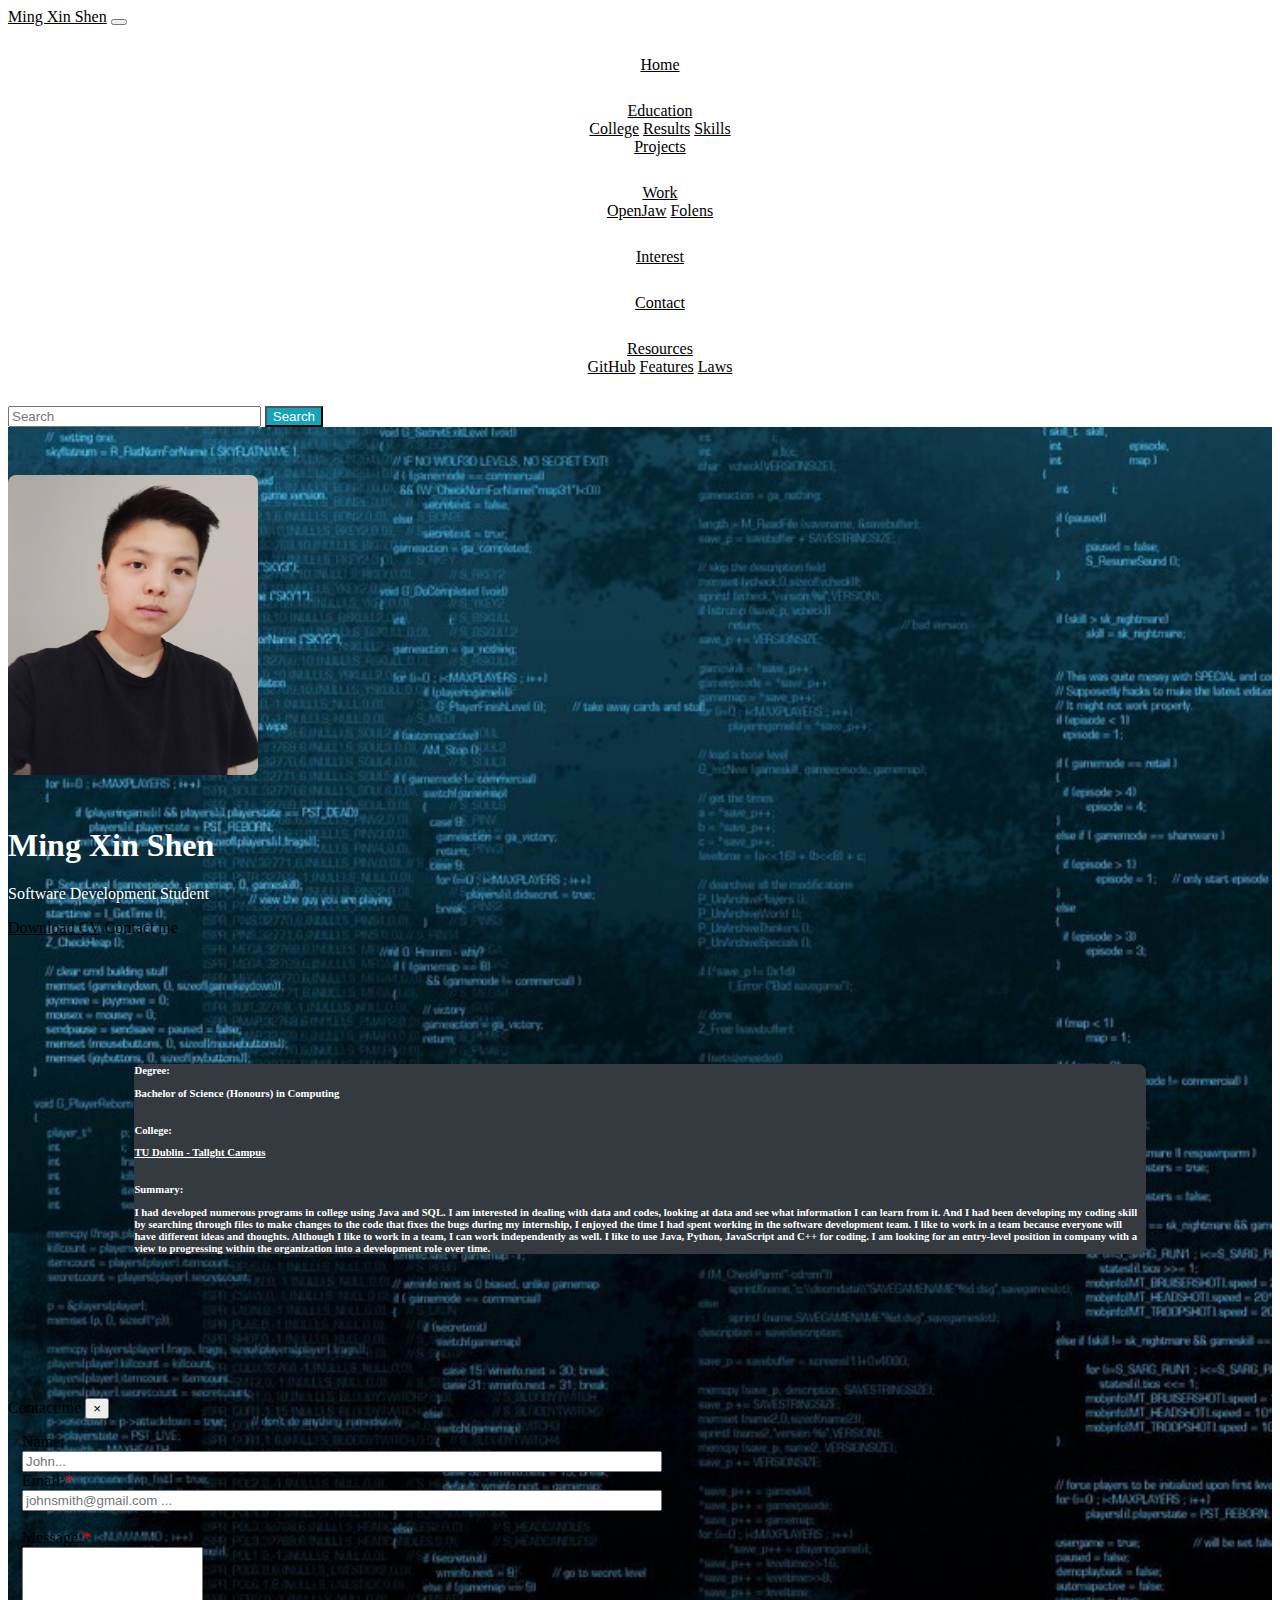
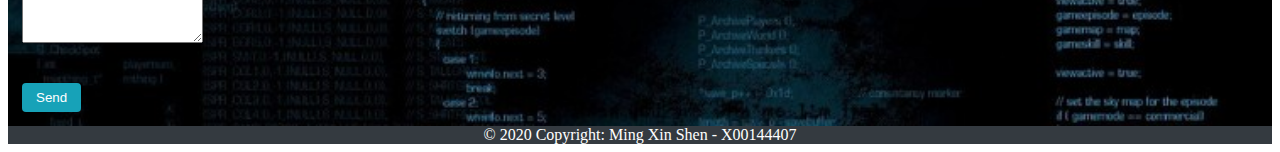
<file: index.html>
<!doctype html>
<html lang="en">

<head>
    <!-- Required META tags -->
    <meta charset="utf-8">
    <meta name="viewport" content="width=device-width, initial-scale=1, shrink-to-fit=no">

    <!-- Import Bootstrap CSS & Custom CSS -->
    <link rel="stylesheet" href="https://cdn.jsdelivr.net/npm/bootstrap@4.5.3/dist/css/bootstrap.min.css" integrity="sha384-TX8t27EcRE3e/ihU7zmQxVncDAy5uIKz4rEkgIXeMed4M0jlfIDPvg6uqKI2xXr2" crossorigin="anonymous">
    <link rel="stylesheet" href="styles.css">

    <title>Ming Xin Shen</title>
</head>

<body>
    <!-- Nav bar -->
    <nav class="navbar navbar-expand-lg navbar-dark bg-dark">
        <a class="navbar-brand" href="index.html">Ming Xin Shen</a>
        <button class="navbar-toggler" type="button" data-toggle="collapse">
            <span class="navbar-toggler-icon"></span>
        </button>

        <div class="collapse navbar-collapse">
            <ul class="navbar-nav mr-auto">
                <li class="nav-item">
                    <a class="nav-link" href="index.html">Home</a>
                </li>

                <li class="nav-item dropdown">
                    <a class="nav-link dropdown-toggle" href="#" id="navbarDropdown" role="button" data-toggle="dropdown">
                        Education
                    </a>
                    <div class="dropdown-menu">
                        <a class="dropdown-item js-scroll-trigger" href="Education.html#college">College</a>
                        <a class="dropdown-item js-scroll-trigger" href="Education.html#result">Results</a>
                        <a class="dropdown-item js-scroll-trigger" href="Education.html#skills">Skills</a>
                        <div class="dropdown-divider"></div>
                        <a class="dropdown-item js-scroll-trigger" href="Education.html#project">Projects</a>
                    </div>
                </li>

                <li class="nav-item dropdown">
                    <a class="nav-link dropdown-toggle" href="#" id="navbarDropdown" role="button" data-toggle="dropdown">
                        Work
                    </a>
                    <div class="dropdown-menu">
                        <a class="dropdown-item js-scroll-trigger" href="Work.html#openjaw">OpenJaw</a>
                        <a class="dropdown-item js-scroll-trigger" href="Work.html#folens">Folens</a>
                    </div>
                </li>

                <li class="nav-item">
                    <a class="nav-link" href="Hobbies.html">Interest</a>
                </li>

                <li class="nav-item">
                    <a class="nav-link" href="Contact.html">Contact</a>
                </li>

                <li class="nav-item dropdown">
                    <a class="nav-link dropdown-toggle" href="#" id="navbarDropdown" role="button" data-toggle="dropdown">
                        Resources
                    </a>
                    <div class="dropdown-menu">
                        <a class="dropdown-item js-scroll-trigger" href="Resources.html#GitHub">GitHub</a>
                        <a class="dropdown-item js-scroll-trigger" href="Resources.html#Features">Features</a>
                        <a class="dropdown-item js-scroll-trigger" href="Resources.html#Laws">Laws</a>
                    </div>
                </li>

            </ul>

            <input class="form-control mr-3" type="search" placeholder="Search" aria-label="Search" style="width: 20%;">
            <button class="btn my-3" type="submit" style="background-color: #17a2b8;color: white;">Search</button>
        </div>
    </nav>

    <div class="container-fluid">

        <div id="intro" class="text-center">
            <img id="ProfileImage" src="Images/MingXinShen.jpg" class="rounded mt-5" width="250" height="300">
            <h1 class="mt-5">Ming Xin Shen</h1>
            <p class="mt-3">Software Development Student
            </p>
            <a href="Resources/MingXinShen.pdf" class="btn btn-info mt-3" role="button" target="_blank">Download CV</a>
            <a class="btn btn-info mt-3 ml-3" role="button" data-toggle="modal" data-target="#contactModel">Contact me</a>

        </div>
        <div class="container">
            <div id="introDetails">
                <h6 class="pt-3 pl-3">Degree:</h7>
                    <p class="rounded p-3">Bachelor of Science (Honours) in Computing</p>

                    <h6 class="pt-3 pl-3">College:</h7>
                        <p class="rounded p-3"><a href="https://www.it-tallaght.ie/" style="color:white" target="_blank">TU
                                Dublin - Tallght Campus</a></p>

                        <h6 class="pt-3 pl-3">Summary:</h7>
                            <p id="summary" class="rounded p-3">I had developed numerous programs in college using Java and SQL. I am interested in dealing with data and codes, looking at data and see what information I can learn from it. And I had been developing my coding skill by searching
                                through files to make changes to the code that fixes the bugs during my internship, I enjoyed the time I had spent working in the software development team. I like to work in a team because everyone will have different
                                ideas and thoughts. Although I like to work in a team, I can work independently as well. I like to use Java, Python, JavaScript and C++ for coding. I am looking for an entry-level position in company with a view to progressing
                                within the organization into a development role over time.</p>
            </div>
            <br />
        </div>



        <div class="modal fade" id="contactModel">
            <div class="modal-dialog" role="document">
                <div class="modal-content">
                    <div class="modal-header">
                        Contact me
                        <button type="button" class="close" data-dismiss="modal" aria-label="Close">
                            <span aria-hidden="true">&times;</span>
                    </div>
                    <div class="modal-body">
                        <div id="emailformModel">
                            <form>
                                <label for="name">Name:</label><br>
                                <input type="text" class="form-control" id="name" name="name" placeholder="John..."><br>
                                <label for="email">Email:<span class="required" style="color:red;">*</span></label><br>
                                <!--input type="text" id="lname" name="lname" placeholder="John@gmail.com ..."-->
                                <input type="email" class="form-control" id="email" name="email"
                                    placeholder="johnsmith@gmail.com ..."><br><br>
                                <label for="message">Message:<span class="required"
                                        style="color:red;">*</span></label><br>
                                <textarea id="emailtext" class="form-control" rows="6" placeholder="Hi Ming, ....">

                            </textarea><br><br><br>
                                <button id="sendbtn" onclick="displayEmailSend()">Send</button>
                        </form>
                    </div>
                </div>
            </div>
        </div>
    </div>
    </div>

    <!-- Import jQuery and Bootstrap Bundle (which Popper are included) -->
    <script src="https://code.jquery.com/jquery-3.5.1.slim.min.js" integrity="sha384-DfXdz2htPH0lsSSs5nCTpuj/zy4C+OGpamoFVy38MVBnE+IbbVYUew+OrCXaRkfj" crossorigin="anonymous"></script>
    <script src="https://cdn.jsdelivr.net/npm/bootstrap@4.5.3/dist/js/bootstrap.bundle.min.js" integrity="sha384-ho+j7jyWK8fNQe+A12Hb8AhRq26LrZ/JpcUGGOn+Y7RsweNrtN/tE3MoK7ZeZDyx" crossorigin="anonymous"></script>

    <footer class="page-footer font-small fixed-bottom">

        <!-- Copyright -->
        <div class="footer-copyright text-center py-3">© 2020 Copyright: Ming Xin Shen - X00144407
        </div>
        <!-- Copyright -->

    </footer>

    <script>
        function displayEmailSend() {
            var send = document.getElementsByTagName("form");
            alert("Message is send! Ming will reply back as soon as possible.");
        }
    </script>

</body>

</html>
</file>
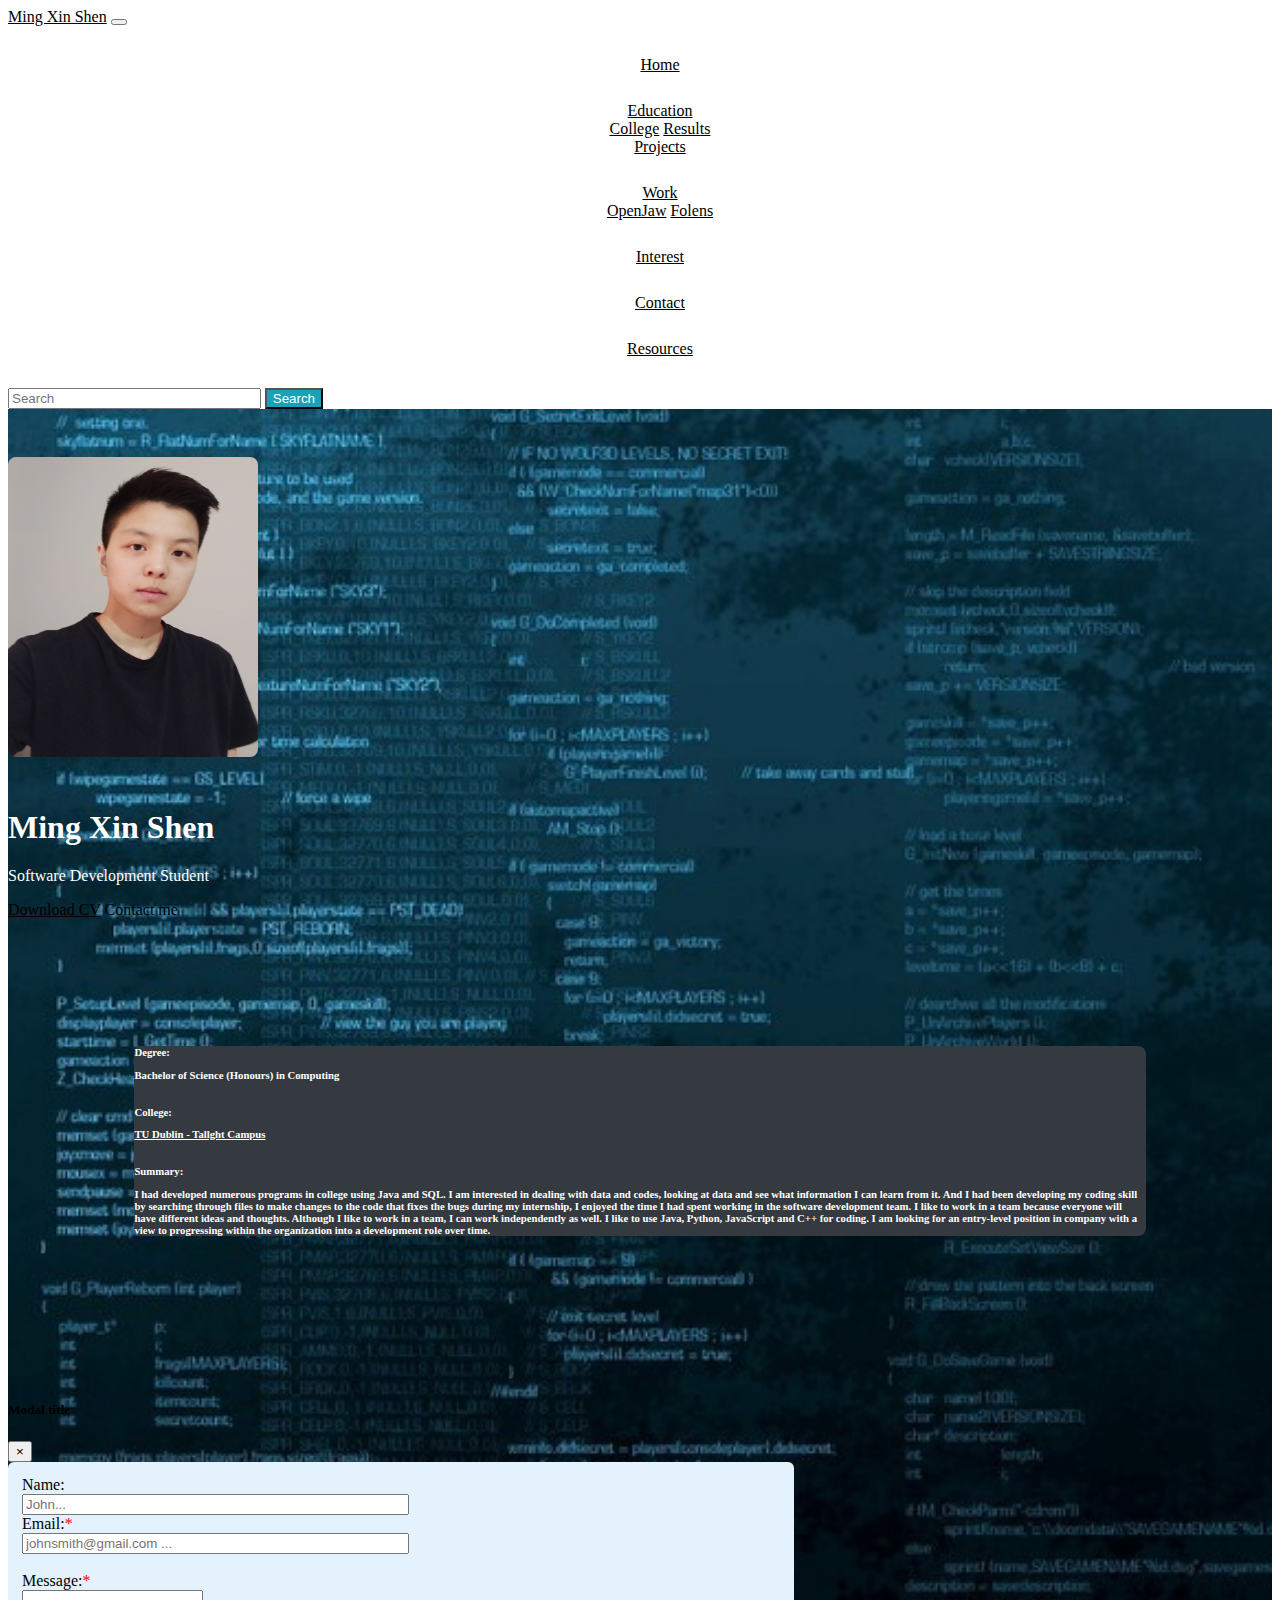
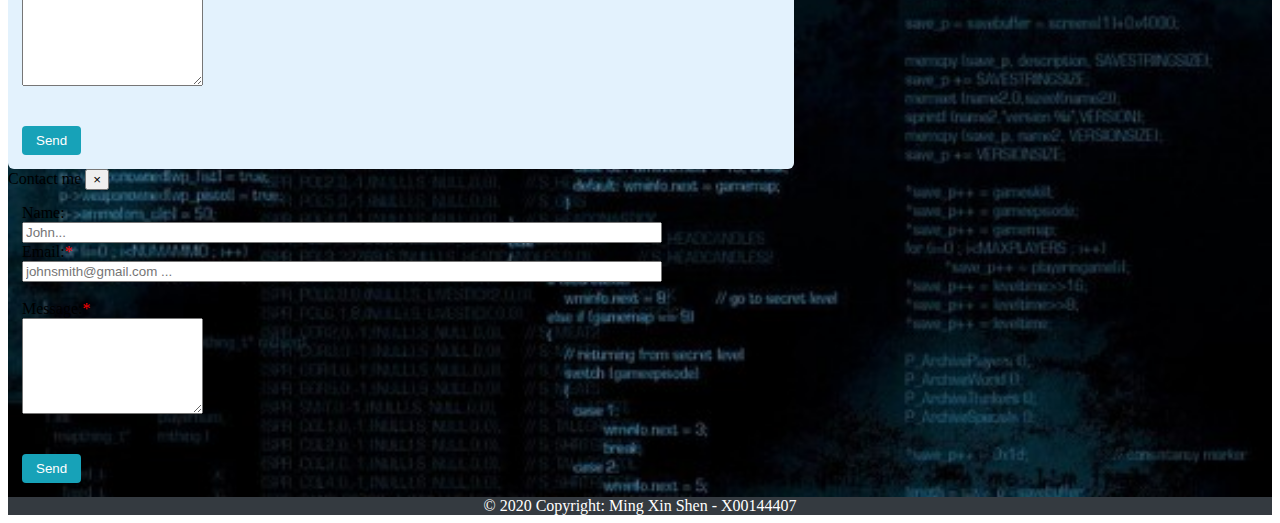
<file: Index.html>
<!doctype html>
<html lang="en">

<head>
    <!-- Required META tags -->
    <meta charset="utf-8">
    <meta name="viewport" content="width=device-width, initial-scale=1, shrink-to-fit=no">

    <!-- Import Bootstrap CSS & Custom CSS -->
    <link rel="stylesheet" href="https://cdn.jsdelivr.net/npm/bootstrap@4.5.3/dist/css/bootstrap.min.css" integrity="sha384-TX8t27EcRE3e/ihU7zmQxVncDAy5uIKz4rEkgIXeMed4M0jlfIDPvg6uqKI2xXr2" crossorigin="anonymous">
    <link rel="stylesheet" href="styles.css">

    <title>Ming Xin Shen</title>
</head>

<body>
    <!-- Nav bar -->
    <nav class="navbar navbar-expand-lg navbar-dark bg-dark">
        <a class="navbar-brand" href="Index.html">Ming Xin Shen</a>
        <button class="navbar-toggler" type="button" data-toggle="collapse">
            <span class="navbar-toggler-icon"></span>
        </button>

        <div class="collapse navbar-collapse">
            <ul class="navbar-nav mr-auto">
                <li class="nav-item">
                    <a class="nav-link" href="Index.html">Home</a>
                </li>

                <li class="nav-item dropdown">
                    <a class="nav-link dropdown-toggle" href="#" id="navbarDropdown" role="button" data-toggle="dropdown">
                        Education
                    </a>
                    <div class="dropdown-menu">
                        <a class="dropdown-item js-scroll-trigger" href="Education.html#college">College</a>
                        <a class="dropdown-item js-scroll-trigger" href="Education.html#result">Results</a>
                        <div class="dropdown-divider"></div>
                        <a class="dropdown-item js-scroll-trigger" href="Education.html#project">Projects</a>
                    </div>
                </li>

                <li class="nav-item dropdown">
                    <a class="nav-link dropdown-toggle" href="#" id="navbarDropdown" role="button" data-toggle="dropdown">
                        Work
                    </a>
                    <div class="dropdown-menu">
                        <a class="dropdown-item js-scroll-trigger" href="Work.html#openjaw">OpenJaw</a>
                        <a class="dropdown-item js-scroll-trigger" href="Work.html#folens">Folens</a>
                    </div>
                </li>

                <li class="nav-item">
                    <a class="nav-link" href="Hobbies.html">Interest</a>
                </li>

                <li class="nav-item">
                    <a class="nav-link" href="Contact.html">Contact</a>
                </li>

                <li class="nav-item">
                    <a class="nav-link" href="Resources.html">Resources</a>
                </li>

            </ul>

            <input class="form-control mr-3" type="search" placeholder="Search" aria-label="Search" style="width: 20%;">
            <button class="btn my-3" type="submit" style="background-color: #17a2b8;color: white;">Search</button>
        </div>
    </nav>

    <div class="container-fluid">

        <div id="intro" class="text-center">
            <img id="ProfileImage" src="Images/MingXinShen.jpg" class="rounded mt-5" width="250" height="300">
            <h1 class="mt-5">Ming Xin Shen</h1>
            <p class="mt-3">Software Development Student
            </p>
            <a href="Resources/MingXinShen.pdf" class="btn btn-info mt-3" role="button" target="_blank">Download CV</a>
            <a class="btn btn-info mt-3 ml-3" role="button" data-toggle="modal" data-target="#contactModel">Contact me</a>
        </div>

        <div id="introDetails">
            <h6 class="pt-3 pl-3">Degree:</h7>
                <p class="rounded p-3">Bachelor of Science (Honours) in Computing</p>

                <h6 class="pt-3 pl-3">College:</h7>
                    <p class="rounded p-3"><a href="https://www.it-tallaght.ie/" style="color:white" target="_blank">TU
                            Dublin - Tallght Campus</a></p>

                    <h6 class="pt-3 pl-3">Summary:</h7>
                        <p id="summary" class="rounded p-3">I had developed numerous programs in college using Java and SQL. I am interested in dealing with data and codes, looking at data and see what information I can learn from it. And I had been developing my coding skill by searching
                            through files to make changes to the code that fixes the bugs during my internship, I enjoyed the time I had spent working in the software development team. I like to work in a team because everyone will have different ideas
                            and thoughts. Although I like to work in a team, I can work independently as well. I like to use Java, Python, JavaScript and C++ for coding. I am looking for an entry-level position in company with a view to progressing within
                            the organization into a development role over time.</p>
        </div>
        <br />

        <div class="modal" tabindex="-1" role="dialog">
            <div class="modal-dialog" role="document">
                <div class="modal-content">
                    <div class="modal-header">
                        <h5 class="modal-title">Modal title</h5>
                        <button type="button" class="close" data-dismiss="modal" aria-label="Close">
                            <span aria-hidden="true">&times;</span>
                        </button>
                    </div>
                    <div class="modal-body">
                        <div id="emailform">
                            <form>
                                <label for="name">Name:</label><br>
                                <input type="text" class="form-control" id="name" name="name" placeholder="John..."><br>
                                <label for="email">Email:<span class="required" style="color:red;">*</span></label><br>
                                <!--input type="text" id="lname" name="lname" placeholder="John@gmail.com ..."-->
                                <input type="email" class="form-control" id="email" name="email" placeholder="johnsmith@gmail.com ..."><br><br>
                                <label for="message">Message:<span class="required"
                                        style="color:red;">*</span></label><br>
                                <textarea id="emailtext" class="form-control" rows="6" placeholder="Hi Ming, ....">

                        </textarea><br><br><br>
                                <button id="sendbtn" onclick="displayEmailSend()">Send</button>
                            </form>
                        </div>
                    </div>
                </div>
            </div>
        </div>

        <div class="modal fade" id="contactModel">
            <div class="modal-dialog" role="document">
                <div class="modal-content">
                    <div class="modal-header">
                        Contact me
                        <button type="button" class="close" data-dismiss="modal" aria-label="Close">
                            <span aria-hidden="true">&times;</span>
                    </div>
                    <div class="modal-body">
                        <div id="emailformModel">
                            <form>
                                <label for="name">Name:</label><br>
                                <input type="text" class="form-control" id="name" name="name" placeholder="John..."><br>
                                <label for="email">Email:<span class="required" style="color:red;">*</span></label><br>
                                <!--input type="text" id="lname" name="lname" placeholder="John@gmail.com ..."-->
                                <input type="email" class="form-control" id="email" name="email"
                                    placeholder="johnsmith@gmail.com ..."><br><br>
                                <label for="message">Message:<span class="required"
                                        style="color:red;">*</span></label><br>
                                <textarea id="emailtext" class="form-control" rows="6" placeholder="Hi Ming, ....">

                            </textarea><br><br><br>
                                <button id="sendbtn" onclick="displayEmailSend()">Send</button>
                        </form>
                    </div>
                </div>
            </div>
        </div>
    </div>
    </div>

    <!-- Import jQuery and Bootstrap Bundle (which Popper are included) -->
    <script src="https://code.jquery.com/jquery-3.5.1.slim.min.js" integrity="sha384-DfXdz2htPH0lsSSs5nCTpuj/zy4C+OGpamoFVy38MVBnE+IbbVYUew+OrCXaRkfj" crossorigin="anonymous"></script>
    <script src="https://cdn.jsdelivr.net/npm/bootstrap@4.5.3/dist/js/bootstrap.bundle.min.js" integrity="sha384-ho+j7jyWK8fNQe+A12Hb8AhRq26LrZ/JpcUGGOn+Y7RsweNrtN/tE3MoK7ZeZDyx" crossorigin="anonymous"></script>

    <footer class="page-footer font-small fixed-bottom">

        <!-- Copyright -->
        <div class="footer-copyright text-center py-3">© 2020 Copyright: Ming Xin Shen - X00144407
        </div>
        <!-- Copyright -->

    </footer>

    <script>
        function displayEmailSend() {
            var send = document.getElementsByTagName("form");
            alert("Email send!");
        }
    </script>

</body>

</html>
</file>
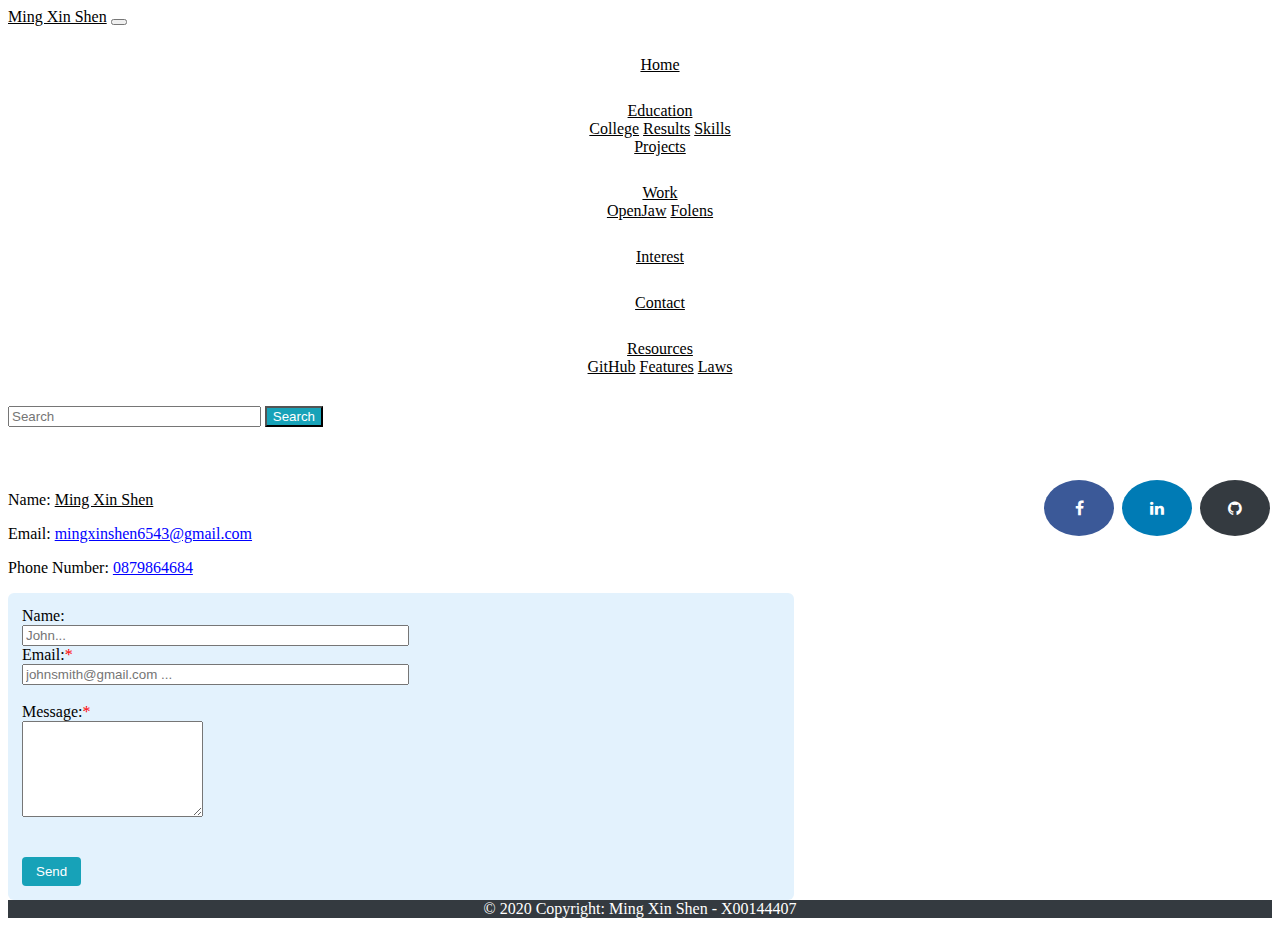
<file: Contact.html>
<!doctype html>
<html lang="en">

<head>
    <!-- Required META tags -->
    <meta charset="utf-8">
    <meta name="viewport" content="width=device-width, initial-scale=1, shrink-to-fit=no">

    <!-- Import Bootstrap CSS & Custom CSS -->
    <link rel="stylesheet" href="https://cdn.jsdelivr.net/npm/bootstrap@4.5.3/dist/css/bootstrap.min.css" integrity="sha384-TX8t27EcRE3e/ihU7zmQxVncDAy5uIKz4rEkgIXeMed4M0jlfIDPvg6uqKI2xXr2" crossorigin="anonymous">
    <link rel="stylesheet" href="styles.css">
    <link rel="stylesheet" href="https://cdnjs.cloudflare.com/ajax/libs/font-awesome/4.7.0/css/font-awesome.min.css">

    <title>Ming Xin Shen</title>

</head>

<body>
    <!-- Nav bar -->
    <nav class="navbar navbar-expand-lg navbar-dark bg-dark">
        <a class="navbar-brand" href="index.html">Ming Xin Shen</a>
        <button class="navbar-toggler" type="button" data-toggle="collapse">
            <span class="navbar-toggler-icon"></span>
        </button>

        <div class="collapse navbar-collapse">
            <ul class="navbar-nav mr-auto">
                <li class="nav-item">
                    <a class="nav-link" href="index.html">Home</a>
                </li>

                <li class="nav-item dropdown">
                    <a class="nav-link dropdown-toggle" href="#" id="navbarDropdown" role="button" data-toggle="dropdown">
                        Education
                    </a>
                    <div class="dropdown-menu">
                        <a class="dropdown-item js-scroll-trigger" href="Education.html#college">College</a>
                        <a class="dropdown-item js-scroll-trigger" href="Education.html#result">Results</a>
                        <a class="dropdown-item js-scroll-trigger" href="Education.html#skills">Skills</a>
                        <div class="dropdown-divider"></div>
                        <a class="dropdown-item js-scroll-trigger" href="Education.html#project">Projects</a>
                    </div>
                </li>

                <li class="nav-item dropdown">
                    <a class="nav-link dropdown-toggle" href="#" id="navbarDropdown" role="button" data-toggle="dropdown">
                        Work
                    </a>
                    <div class="dropdown-menu">
                        <a class="dropdown-item js-scroll-trigger" href="Work.html#openjaw">OpenJaw</a>
                        <a class="dropdown-item js-scroll-trigger" href="Work.html#folens">Folens</a>
                    </div>
                </li>

                <li class="nav-item">
                    <a class="nav-link" href="Hobbies.html">Interest</a>
                </li>

                <li class="nav-item">
                    <a class="nav-link" href="Contact.html">Contact</a>
                </li>

                <li class="nav-item dropdown">
                    <a class="nav-link dropdown-toggle" href="#" id="navbarDropdown" role="button" data-toggle="dropdown">
                        Resources
                    </a>
                    <div class="dropdown-menu">
                        <a class="dropdown-item js-scroll-trigger" href="Resources.html#GitHub">GitHub</a>
                        <a class="dropdown-item js-scroll-trigger" href="Resources.html#Features">Features</a>
                        <a class="dropdown-item js-scroll-trigger" href="Resources.html#Laws">Laws</a>
                    </div>
                </li>

            </ul>

            <input class="form-control mr-3" type="search" placeholder="Search" aria-label="Search" style="width: 20%;">
            <button class="btn my-3" type="submit" style="background-color: #17a2b8;color: white;">Search</button>
        </div>
    </nav>

    <div class="container">

        <div id="contactDetails" class="mt-5">
            <p>
                <label class="mr-3">Name: </label><a href="mailto:mingxinshen6543@gmail.com">Ming Xin Shen</a>
            </p>
            <p>
                <label class="mr-3">Email: </label><a href="mailto:mingxinshen6543@gmail.com" style="color: blue">mingxinshen6543@gmail.com</a>
            </p>
            <p>
                <label class="mr-3">Phone Number: </label><a href="tel:+353-87-986-4684" style="color: blue">0879864684</a>
            </p>
        </div>

        <div id="socialMedia" class="mt-5">
            <a href="https://www.facebook.com/" class="fa fa-facebook p-3" target="_blank "></a>
            <a href="https://www.linkedin.com/in/mingxinshen/" class="fa fa-linkedin p-3" target="_blank "></a>
            <a href="https://github.com/mingxshen" class="fa fa-github p-3" target="_blank "></a>
        </div>

        <div id="emailform" class="mb-5">
            <form>
                <label for="name">Name:</label><br>
                <input type="text" class="form-control" id="name" name="name" placeholder="John..."><br>
                <label for="email">Email:<span class="required" style="color:red;">*</span></label><br>
                <!--input type="text" id="lname" name="lname" placeholder="John@gmail.com ..."-->
                <input type="email" class="form-control" id="email" name="email" placeholder="johnsmith@gmail.com ..."><br><br>
                <label for="message">Message:<span class="required" style="color:red;">*</span></label><br>
                <textarea id="emailtext" class="form-control" rows="6" placeholder="Hi Ming, ....">

            </textarea><br><br><br>
                <button id="sendbtn" onclick="displayEmailSend()">Send</button>
            </form>
        </div>

    </div>




    <footer class="page-footer font-small fixed-bottom">

        <!-- Copyright -->
        <div class="footer-copyright text-center py-3">© 2020 Copyright: Ming Xin Shen - X00144407
        </div>
        <!-- Copyright -->

    </footer>


    <script>
        function displayEmailSend() {
            var send = document.getElementsByTagName("form");
            alert("Message is send! Ming will reply back as soon as possible.");
        }
    </script>

    <!--Import jQuery and Bootstrap Bundle (which Popper are included) -->
    <script src="https://code.jquery.com/jquery-3.5.1.slim.min.js" integrity="sha384-DfXdz2htPH0lsSSs5nCTpuj/zy4C+OGpamoFVy38MVBnE+IbbVYUew+OrCXaRkfj" crossorigin="anonymous"></script>
    <script src="https://cdn.jsdelivr.net/npm/bootstrap@4.5.3/dist/js/bootstrap.bundle.min.js" integrity="sha384-ho+j7jyWK8fNQe+A12Hb8AhRq26LrZ/JpcUGGOn+Y7RsweNrtN/tE3MoK7ZeZDyx" crossorigin="anonymous"></script>

</body>

</html>
</file>
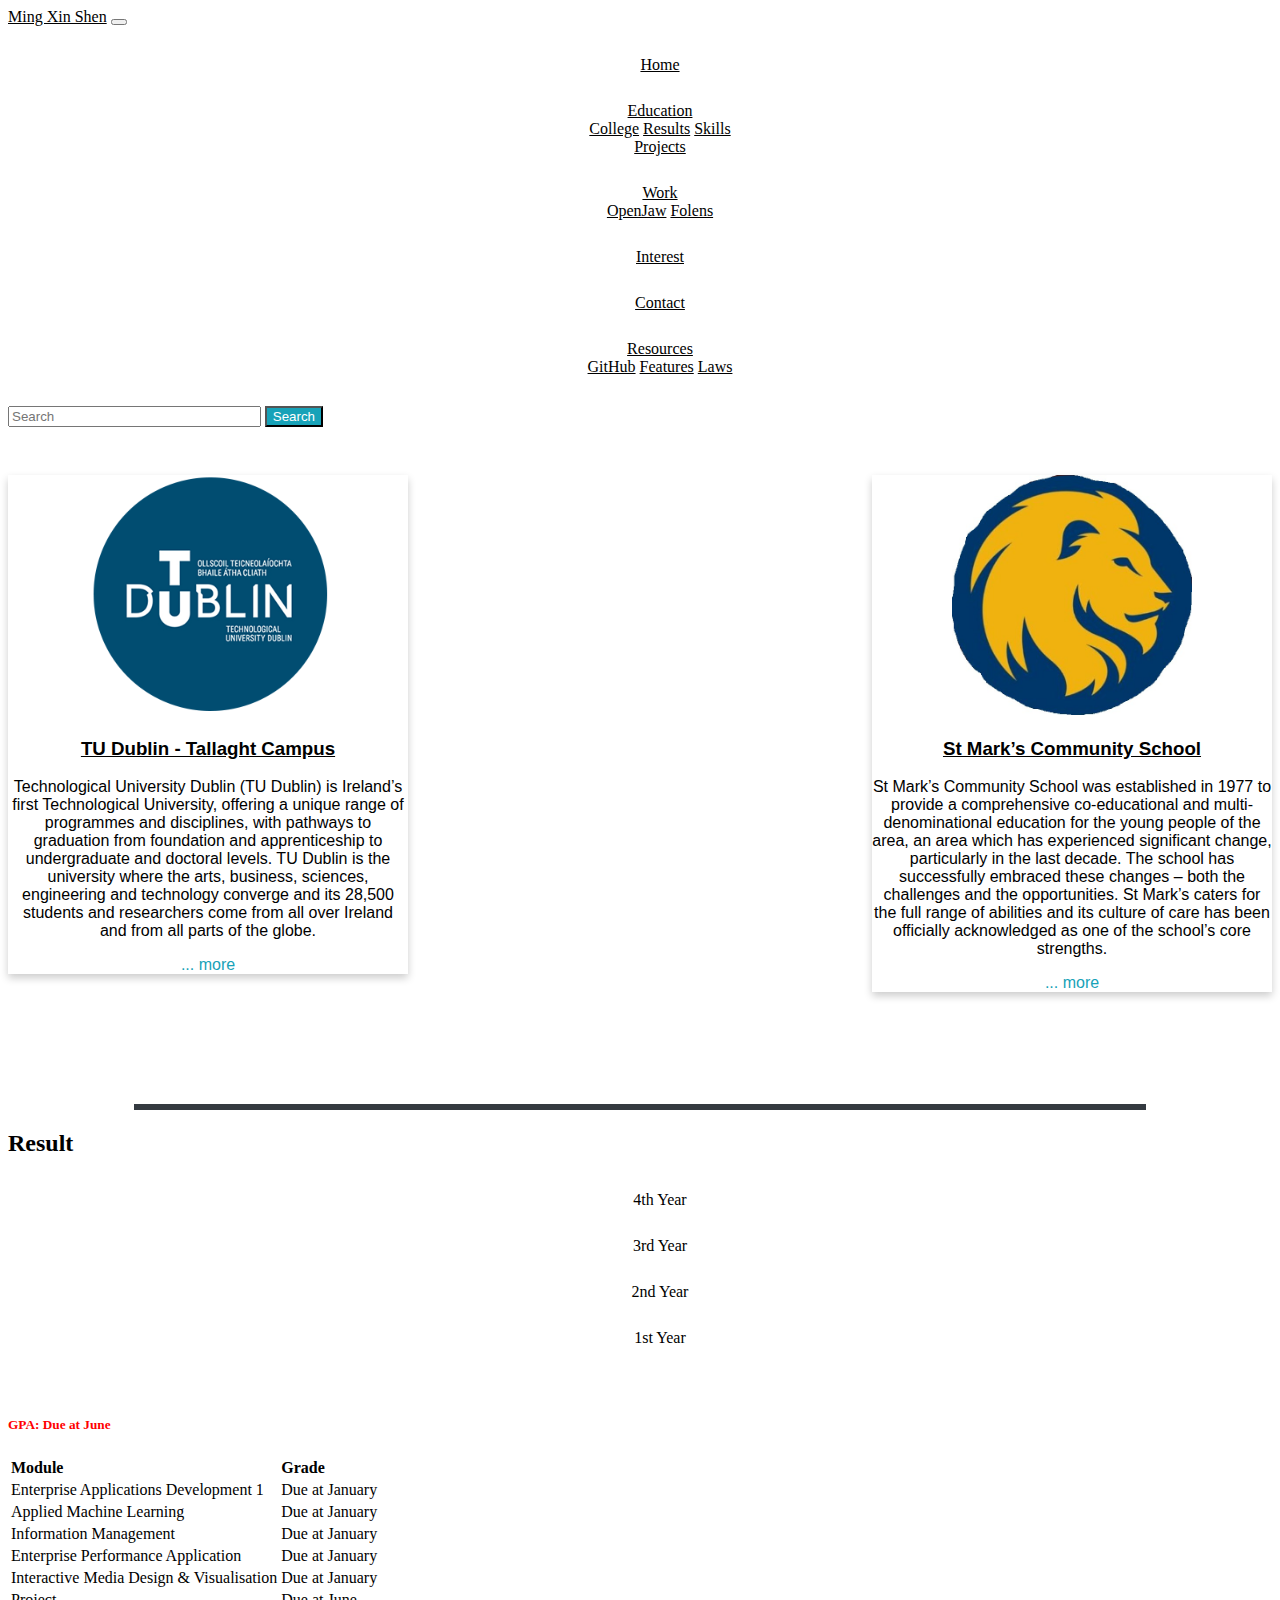
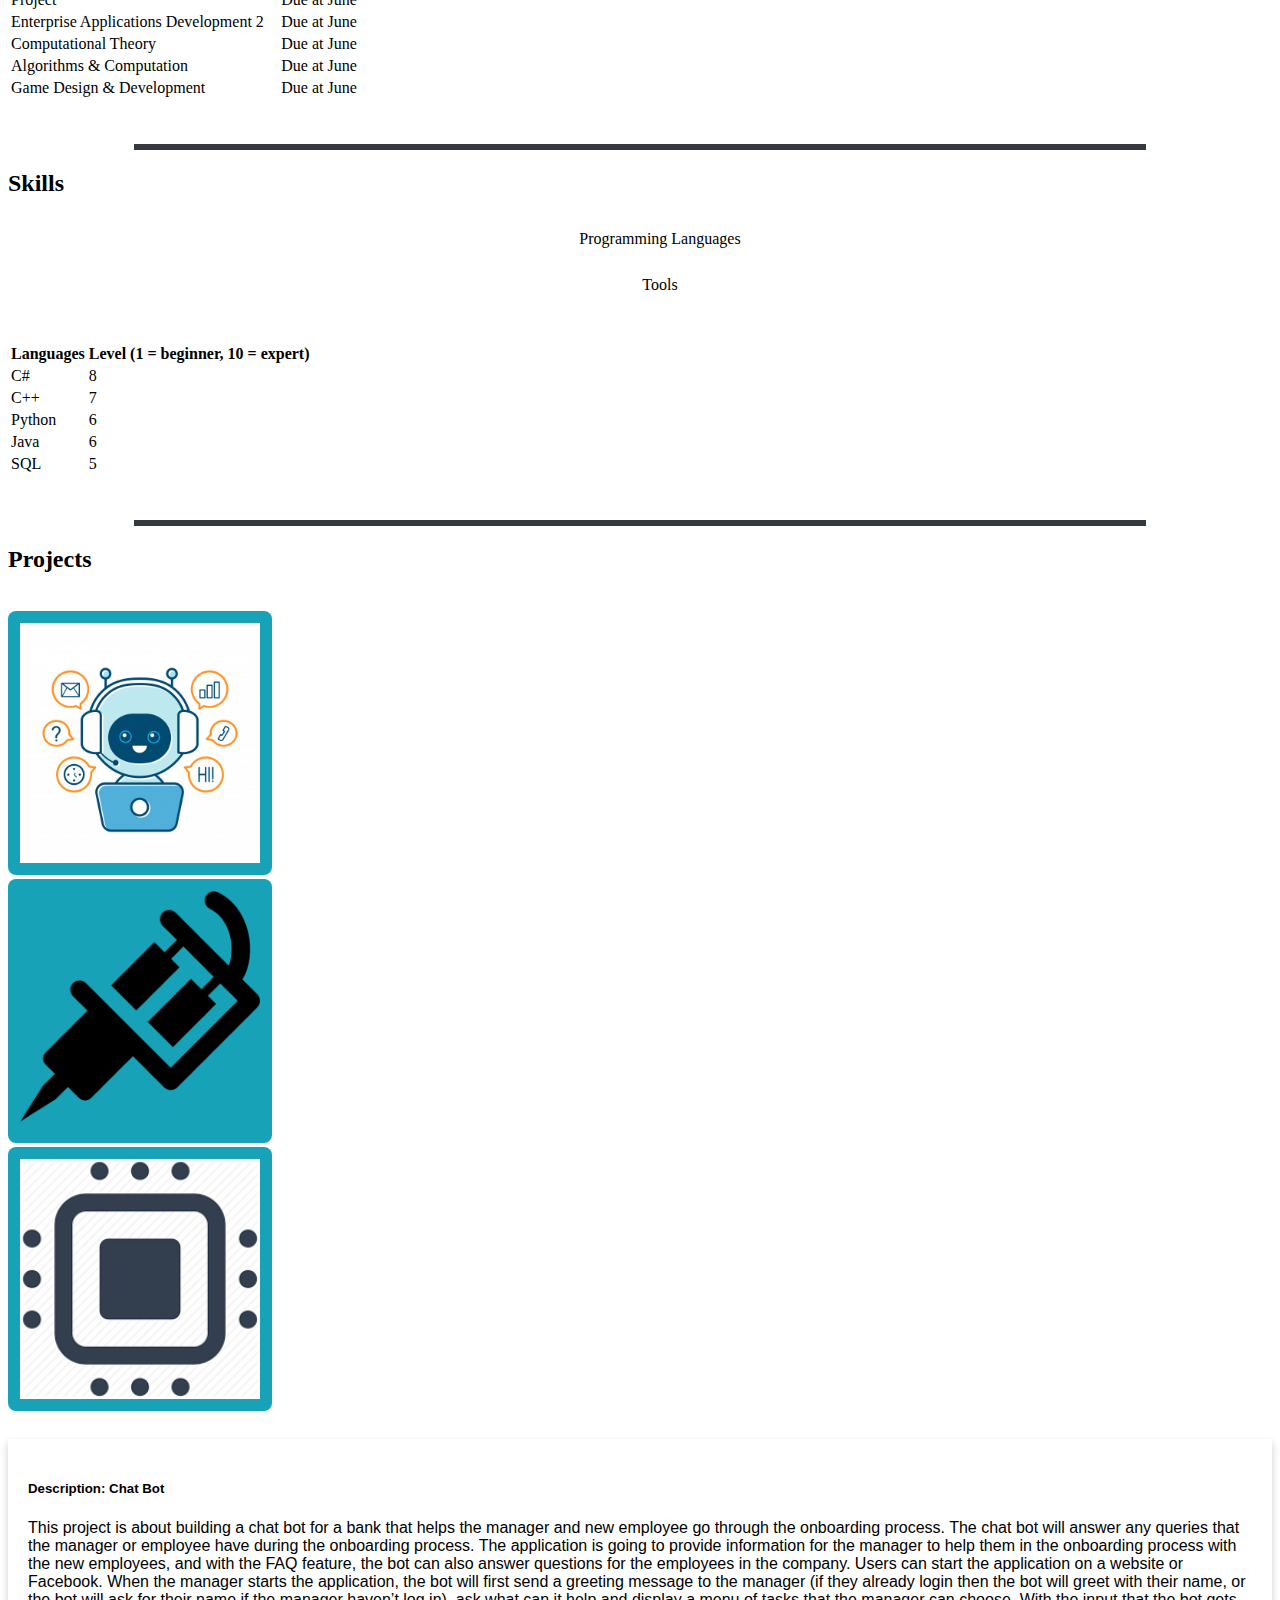
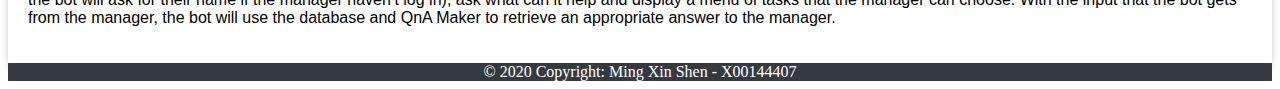
<file: Education.html>
<!doctype html>
<html lang="en">

<head>
    <!-- Required META tags -->
    <meta charset="utf-8">
    <meta name="viewport" content="width=device-width, initial-scale=1, shrink-to-fit=no">

    <!-- Import Bootstrap CSS & Custom CSS -->
    <link rel="stylesheet" href="https://cdn.jsdelivr.net/npm/bootstrap@4.5.3/dist/css/bootstrap.min.css" integrity="sha384-TX8t27EcRE3e/ihU7zmQxVncDAy5uIKz4rEkgIXeMed4M0jlfIDPvg6uqKI2xXr2" crossorigin="anonymous">
    <link rel="stylesheet" href="styles.css">

    <title>Ming Xin Shen</title>

</head>

<body>
    <!-- Nav bar -->
    <nav class="navbar navbar-expand-lg navbar-dark bg-dark">
        <a class="navbar-brand" href="index.html">Ming Xin Shen</a>
        <button class="navbar-toggler" type="button" data-toggle="collapse">
            <span class="navbar-toggler-icon"></span>
        </button>

        <div class="collapse navbar-collapse">
            <ul class="navbar-nav mr-auto">
                <li class="nav-item">
                    <a class="nav-link" href="index.html">Home</a>
                </li>

                <li class="nav-item dropdown">
                    <a class="nav-link dropdown-toggle" href="#" id="navbarDropdown" role="button" data-toggle="dropdown">
                        Education
                    </a>
                    <div class="dropdown-menu">
                        <a class="dropdown-item js-scroll-trigger" href="Education.html#college">College</a>
                        <a class="dropdown-item js-scroll-trigger" href="Education.html#result">Results</a>
                        <a class="dropdown-item js-scroll-trigger" href="Education.html#skills">Skills</a>
                        <div class="dropdown-divider"></div>
                        <a class="dropdown-item js-scroll-trigger" href="Education.html#project">Projects</a>
                    </div>
                </li>

                <li class="nav-item dropdown">
                    <a class="nav-link dropdown-toggle" href="#" id="navbarDropdown" role="button" data-toggle="dropdown">
                        Work
                    </a>
                    <div class="dropdown-menu">
                        <a class="dropdown-item js-scroll-trigger" href="Work.html#openjaw">OpenJaw</a>
                        <a class="dropdown-item js-scroll-trigger" href="Work.html#folens">Folens</a>
                    </div>
                </li>

                <li class="nav-item">
                    <a class="nav-link" href="Hobbies.html">Interest</a>
                </li>

                <li class="nav-item">
                    <a class="nav-link" href="Contact.html">Contact</a>
                </li>

                <li class="nav-item dropdown">
                    <a class="nav-link dropdown-toggle" href="#" id="navbarDropdown" role="button" data-toggle="dropdown">
                        Resources
                    </a>
                    <div class="dropdown-menu">
                        <a class="dropdown-item js-scroll-trigger" href="Resources.html#GitHub">GitHub</a>
                        <a class="dropdown-item js-scroll-trigger" href="Resources.html#Features">Features</a>
                        <a class="dropdown-item js-scroll-trigger" href="Resources.html#Laws">Laws</a>
                    </div>
                </li>

            </ul>

            <input class="form-control mr-3" type="search" placeholder="Search" aria-label="Search" style="width: 20%;">
            <button class="btn my-3" type="submit" style="background-color: #17a2b8;color: white;">Search</button>
        </div>
    </nav>

    <div class="container">

        <div id="CollegeInfo" class="mb-5">
            <a id="college" style="display:none;"></a>
            <div id="TUDublin" class="card">
                <a href="https://www.it-tallaght.ie/" target="_blank">
                    <img id="tudublin" src="Images/TUDimage.jpg" alt="TU Dublin" width="240" height="240" class="mt-3">
                </a>
                <h3 class="mt-3">
                    <a href="https://www.it-tallaght.ie/" target="_blank">TU Dublin - Tallaght Campus</a>
                </h3>
                <p class="limit-lines m-3">
                    <p class="p-3">
                        Technological University Dublin (TU Dublin) is Ireland’s first Technological University, offering a unique range of programmes and disciplines, with pathways to graduation from foundation and apprenticeship to undergraduate and doctoral levels. TU Dublin
                        is the university where the arts, business, sciences, engineering and technology converge and its 28,500 students and researchers come from all over Ireland and from all parts of the globe.
                        <span id="moreCollege">
                        The new University has well-developed campuses in Dublin City and in the two largest areas of
                        population
                        growth in the Greater Dublin Region – Blanchardstown and Tallaght. Now, a new city campus is
                        being developed
                        on a spectacular 73-acre site at Grangegorman in central Dublin. This
                        is the largest higher education development project in Europe. The campus will provide an
                        exceptional
                        learning
                        environment that supports research, innovation, and the advancement of knowledge and will
                        welcome more than
                        10,000 students
                        in September 2020. A further 5000 students will relocate to the campus by 2022.
                    </span>
                    </p>
                </p>
                <a id="displayCollegetext" onclick="displayCollegeFunct()" target="_blank" style="color:#17a2b8;">...
                    more</a>
            </div>

            <div id="StMarksCS" class="card mb-5">
                <a href="https://stmarkscs.ie/ " target="_blank ">
                    <img id="stmark " src="Images/StMarksCS.jpg " alt="St Marks CS" width="240" height="240" class="mt-3">
                </a>
                <h3 class="mt-3">
                    <a href="https://stmarkscs.ie/ " target="_blank ">St Mark’s Community School</a>
                </h3>
                <p class="limit-lines m-3 ">
                    <p class="p-3">
                        St Mark’s Community School was established in 1977 to provide a comprehensive co-educational and multi-denominational education for the young people of the area, an area which has experienced significant change, particularly in the last decade. The school
                        has successfully embraced these changes – both the challenges and the opportunities. St Mark’s caters for the full range of abilities and its culture of care has been officially acknowledged as one of the school’s core strengths.
                        <span id="moreSchool">
                        It has a proud tradition of inclusiveness, valuing the many different cultures from which its
                        student
                        population
                        of over 850 is drawn. Over 50 languages are spoken in the school. St Mark’s has been recognised
                        as a
                        Restorative
                        Community,
                        promoting pro-active strategies for the fostering of positive relationships.
                    </span>
                    </p>
                </p>
                <a id="displaySchooltext" onclick="displaySchoolFunct()" target="_blank" style="color:#17a2b8;">...
                    more</a>
            </div>
        </div>

        <hr id="lineBreak">

        <div id="ResultSection" class="m-5">
            <h2><strong><a id="result">Result</a></strong></h2>

            <ul class="nav nav-pills">
                <li><a id="result4" class="btn btn-info" type="button" onclick="displayYear4(), yearSelected('result4')" data-toggle="tab">4th Year</a></li>
                <li><a id="result3" class="btn btn-info" type="button" onclick="displayYear3(), yearSelected('result3')" data-toggle="tab">3rd Year</a></li>
                <li><a id="result2" class="btn btn-info" type="button" onclick="displayYear2(), yearSelected('result2')" data-toggle="tab">2nd Year</a></li>
                <li><a id="result1" class="btn btn-info" type="button" onclick="displayYear1(), yearSelected('result1')" data-toggle="tab">1st Year</a></li>
            </ul>
            <div class="tab-content">
                <div class="tab-pane" id="year4">
                    <br />
                    <h5><strong style="color:red;">GPA: Due at June</strong></h5>
                    <table class="table table-striped">
                        <thread>
                            <tr>
                                <td>
                                    <strong>Module</strong>
                                </td>
                                <td>
                                    <strong>Grade</strong>
                                </td>
                            </tr>
                        </thread>
                        <tbody>
                            <tr>
                                <td>
                                    Enterprise Applications Development 1
                                </td>
                                <td>
                                    Due at January
                                </td>
                            </tr>
                            <tr>
                                <td>
                                    Applied Machine Learning
                                </td>
                                <td>
                                    Due at January
                                </td>
                            </tr>
                            <tr>
                                <td>
                                    Information Management
                                </td>
                                <td>
                                    Due at January
                                </td>
                            </tr>
                            <tr>
                                <td>
                                    Enterprise Performance Application
                                </td>
                                <td>
                                    Due at January
                                </td>
                            </tr>
                            <tr>
                                <td>
                                    Interactive Media Design & Visualisation
                                </td>
                                <td>
                                    Due at January
                                </td>
                            </tr>
                            <tr>
                                <td>
                                    Project
                                </td>
                                <td>
                                    Due at June
                                </td>
                            </tr>
                            <tr>
                                <td>
                                    Enterprise Applications Development 2
                                </td>
                                <td>
                                    Due at June
                                </td>
                            </tr>
                            <tr>
                                <td>
                                    Computational Theory
                                </td>
                                <td>
                                    Due at June
                                </td>
                            </tr>
                            <tr>
                                <td>
                                    Algorithms & Computation
                                </td>
                                <td>
                                    Due at June
                                </td>
                            </tr>
                            <tr>
                                <td>
                                    Game Design & Development
                                </td>
                                <td>
                                    Due at June
                                </td>
                            </tr>
                        </tbody>
                    </table>
                </div>
                <div class="tab-pane" id="year3">
                    <br />
                    <h5><strong style="color:red;">GPA: 3.33</strong></h5>
                    <table class="table table-striped">
                        <thread>
                            <tr>
                                <td>
                                    <strong>Module</strong>
                                </td>
                                <td>
                                    <strong>Grade</strong>
                                </td>
                            </tr>
                        </thread>
                        <tbody>
                            <tr>
                                <td>
                                    Operating Systems
                                </td>
                                <td>
                                    B+
                                </td>
                            </tr>
                            <tr>
                                <td>
                                    Data Analysis
                                </td>
                                <td>
                                    B
                                </td>
                            </tr>
                            <tr>
                                <td>
                                    Data Structures and Algorithms
                                </td>
                                <td>
                                    A
                                </td>
                            </tr>
                            <tr>
                                <td>
                                    Big Data Technologies
                                </td>
                                <td>
                                    A
                                </td>
                            </tr>
                            <tr>
                                <td>
                                    Server-Side Web Development
                                </td>
                                <td>
                                    C+
                                </td>
                            </tr>
                            <tr>
                                <td>
                                    Cloud Services and Distributed Computing
                                </td>
                                <td>
                                    B
                                </td>
                            </tr>
                            <tr>
                                <td>
                                    Experiental Learning (Internship)
                                </td>
                                <td>
                                    PS
                                </td>
                            </tr>
                        </tbody>
                    </table>
                </div>
                <div class="tab-pane" id="year2">
                    <br />
                    <h5><strong style="color:red;">GPA: 3.46</strong></h5>
                    <table class="table table-striped">
                        <thread>
                            <tr>
                                <td>
                                    <strong>Module</strong>
                                </td>
                                <td>
                                    <strong>Grade</strong>
                                </td>
                            </tr>
                        </thread>
                        <tbody>
                            <tr>
                                <td>
                                    Software Development 4
                                </td>
                                <td>
                                    B
                                </td>
                            </tr>
                            <tr>
                                <td>
                                    Project
                                </td>
                                <td>
                                    A
                                </td>
                            </tr>
                            <tr>
                                <td>
                                    Routing & Switching Essentials
                                </td>
                                <td>
                                    A
                                </td>
                            </tr>
                            <tr>
                                <td>
                                    Management Science
                                </td>
                                <td>
                                    A
                                </td>
                            </tr>
                            <tr>
                                <td>
                                    Data Administration and Analysis
                                </td>
                                <td>
                                    B
                                </td>
                            </tr>
                            <tr>
                                <td>
                                    Information Security
                                </td>
                                <td>
                                    B-
                                </td>
                            </tr>
                            <tr>
                                <td>
                                    Software Development 3
                                </td>
                                <td>
                                    A
                                </td>
                            </tr>
                            <tr>
                                <td>
                                    Software Quality Assurance and Testing
                                </td>
                                <td>
                                    B
                                </td>
                            </tr>
                            <tr>
                                <td>
                                    Network Fundamentals
                                </td>
                                <td>
                                    B-
                                </td>
                            </tr>
                            <tr>
                                <td>
                                    Advanced Database Technologies
                                </td>
                                <td>
                                    B+
                                </td>
                            </tr>
                            <tr>
                                <td>
                                    Discrete Mathematics 2
                                </td>
                                <td>
                                    A
                                </td>
                            </tr>
                            <tr>
                                <td>
                                    Client-Side Web Development
                                </td>
                                <td>
                                    B+
                                </td>
                            </tr>
                        </tbody>
                    </table>
                </div>
                <div class="tab-pane" id="year1">
                    <br />
                    <h5><strong style="color:red;">GPA: 3.79</strong></h5>
                    <table class="table table-striped">
                        <thread>
                            <tr>
                                <td>
                                    <strong>Module</strong>
                                </td>
                                <td>
                                    <strong>Grade</strong>
                                </td>
                            </tr>
                        </thread>
                        <tbody>
                            <tr>
                                <td>
                                    Software Development 2
                                </td>
                                <td>
                                    A
                                </td>
                            </tr>
                            <tr>
                                <td>
                                    Object-Oriented System Analysis
                                </td>
                                <td>
                                    A
                                </td>
                            </tr>
                            <tr>
                                <td>
                                    Social Media Communications
                                </td>
                                <td>
                                    B+
                                </td>
                            </tr>
                            <tr>
                                <td>
                                    Statistics
                                </td>
                                <td>
                                    A
                                </td>
                            </tr>
                            <tr>
                                <td>
                                    Database Fundamentals
                                </td>
                                <td>
                                    A
                                </td>
                            </tr>
                            <tr>
                                <td>
                                    Operating Systems Fundamentals
                                </td>
                                <td>
                                    B+
                                </td>
                            </tr>
                            <tr>
                                <td>
                                    Software Development 1
                                </td>
                                <td>
                                    B+
                                </td>
                            </tr>
                            <tr>
                                <td>
                                    Computer Architecture
                                </td>
                                <td>
                                    A
                                </td>
                            </tr>
                            <tr>
                                <td>
                                    Fundament of Interface & Web
                                </td>
                                <td>
                                    B+
                                </td>
                            </tr>
                            <tr>
                                <td>
                                    Business & Information System
                                </td>
                                <td>
                                    B+
                                </td>
                            </tr>
                            <tr>
                                <td>
                                    Discrete Mathematics 1
                                </td>
                                <td>
                                    A
                                </td>
                            </tr>
                            <tr>
                                <td>
                                    Learning to Learn at 3rd Level
                                </td>
                                <td>
                                    A
                                </td>
                            </tr>
                        </tbody>
                    </table>
                </div>

            </div>
            <br /><br />
        </div>


        <hr id="lineBreak">

        <div id="ResultSection" class="m-5">
            <h2><strong><a id="skills">Skills</a></strong></h2>

            <ul class="nav nav-pills">
                <li><a id="result4" class="btn btn-info" type="button" onclick="displaySkill('programmingL')" data-toggle="tab">Programming Languages</a></li>
                <li><a id="result3" class="btn btn-info" type="button" onclick="displaySkill('tools')" data-toggle="tab">Tools</a></li>
            </ul>
            <div class="tab-content">
                <div class="tab-pane" id="programmingL">
                    <br />
                    <table class="table table-striped">
                        <thread>
                            <tr>
                                <td>
                                    <strong>Languages</strong>
                                </td>
                                <td>
                                    <strong>Level (1 = beginner, 10 = expert)</strong>
                                </td>
                            </tr>
                        </thread>
                        <tbody>
                            <tr>
                                <td>
                                    C#
                                </td>
                                <td>
                                    8
                                </td>
                            </tr>
                            <tr>
                                <td>
                                    C++
                                </td>
                                <td>
                                    7
                                </td>
                            </tr>
                            <tr>
                                <td>
                                    Python
                                </td>
                                <td>
                                    6
                                </td>
                            </tr>
                            <tr>
                                <td>
                                    Java
                                </td>
                                <td>
                                    6
                                </td>
                            </tr>
                            <tr>
                                <td>
                                    SQL
                                </td>
                                <td>
                                    5
                                </td>
                            </tr>
                        </tbody>
                    </table>
                </div>
                <div class="tab-pane" id="tools">
                    <br />
                    <table class="table table-striped">
                        <thread>
                            <tr>
                                <td>
                                    <strong>Tool</strong>
                                </td>
                                <td>
                                    <strong>Level (1 = beginner, 10 = expert)</strong>
                                </td>
                            </tr>
                        </thread>
                        <tbody>
                            <tr>
                                <td>
                                    Visual Studio 2019
                                </td>
                                <td>
                                    8
                                </td>
                            </tr>
                            <tr>
                                <td>
                                    Visual Studio Code
                                </td>
                                <td>
                                    8
                                </td>
                            </tr>
                            <tr>
                                <td>
                                    Eclipse
                                </td>
                                <td>
                                    4
                                </td>
                            </tr>
                            <tr>
                                <td>
                                    NetBeans
                                </td>
                                <td>
                                    5
                                </td>
                            </tr>
                            <tr>
                                <td>
                                    Tableau
                                </td>
                                <td>
                                    6
                                </td>
                            </tr>
                            <tr>
                                <td>
                                    Git
                                </td>
                                <td>
                                    7
                                </td>
                            </tr>
                        </tbody>
                    </table>
                </div>

            </div>
            <br /><br />
        </div>




        <hr id="lineBreak">

        <div id="ProjectSection" class="m-5">
            <h2><strong><a id="project">Projects</a></strong></h2>
            <br />

            <div class="row justify-content-center">
                <div class="col-md-6 col-lg-4 mb-5">
                    <div class="mx-auto">
                        <a onclick="projectInfo('BotApp')"><img id="bot" class="img-fluid rounded" src="Images/BotProject.jpg" width="240" height="240" /></a>
                    </div>
                </div>
                <div class="col-md-6 col-lg-4 mb-5">
                    <div class="mx-auto">
                        <a onclick="projectInfo('TattooApp')"><img id="tattoo" class="img-fluid rounded" src="Images/TattoProject.jpg" width="240" height="240" /></a>
                    </div>
                </div>
                <div class="col-md-6 col-lg-4 mb-5">
                    <div class="mx-auto">
                        <a onclick="projectInfo('HardwareApp')"><img id="hardware" class="img-fluid rounded" src="Images/HardwareProject.jpg" width="240" height="240" /></a>
                    </div>
                </div>
            </div>

            <div id="projectDetails">
                <div id="BotApp" class="card">
                    <h5 style="float:left;">Description: Chat Bot</h5>
                    <p style="clear:both;">
                        This project is about building a chat bot for a bank that helps the manager and new employee go through the onboarding process. The chat bot will answer any queries that the manager or employee have during the onboarding process. The application is going
                        to provide information for the manager to help them in the onboarding process with the new employees, and with the FAQ feature, the bot can also answer questions for the employees in the company. Users can start the application
                        on a website or Facebook. When the manager starts the application, the bot will first send a greeting message to the manager (if they already login then the bot will greet with their name, or the bot will ask for their name if
                        the manager haven’t log in), ask what can it help and display a menu of tasks that the manager can choose. With the input that the bot gets from the manager, the bot will use the database and QnA Maker to retrieve an appropriate
                        answer to the manager.
                    </p>
                </div>
                <div id="TattooApp" class="card">
                    <h5 style="float:left;">Description: Tattoo Booking</h5>
                    <p style="clear:both;">
                        This project is about creating a Tattoo booking website. This application will allow users to book an appointment online. A team project involving the development of a tattoo booking system, where different users could transparently edit/modify the appointments
                        on a server with different privileges. Features included adding/deleting/updating appointments, upload/delete/add images, and secure login systems which will protect users’ details.
                    </p>
                </div>
                <div id="HardwareApp" class="card">
                    <h5 style="float:left;">Description: Hardware Information</h5>
                    <p style="clear:both;">
                        This project is about creating a webiste that give user information about different hardwares. User can find details about different computer components in this website. User could see a list of hardware component on the website, the list contains image
                        of the components and some description of it. But if user can click on the image of the component and more information of the component will pop-up.
                    </p>
                </div>
            </div>


        </div>

















    </div>

    <footer class="page-footer font-small">

        <!-- Copyright -->
        <div class="footer-copyright text-center py-3">© 2020 Copyright: Ming Xin Shen - X00144407
        </div>
        <!-- Copyright -->

    </footer>

    <script>
        function displaySkill(value) {
            if (value == 'tools') {
                $("#programmingL").hide();
                $("#tools").show();
            } else {
                $("#programmingL").show();
                $("#tools").hide();
            }
        }

        function projectInfo(id) {
            projectInfo(id);
        }

        function projectInfo(value) {
            if (value == 'HardwareApp') {
                $("#TattooApp").hide();
                $("#BotApp").hide();

                $("#HardwareApp").show();
            } else if (value == 'TattooApp') {
                $("#HardwareApp").hide();
                $("#BotApp").hide();

                $("#TattooApp").show();
            } else {
                $("#HardwareApp").hide();
                $("#TattooApp").hide();

                $("#BotApp").show();

            }
        }

        function displayCollegeFunct() {
            var more = document.getElementById("moreCollege");
            var displaytext = document.getElementById("displayCollegetext");

            if (more.style.display == "none") {
                more.style.display = "inline";
                displaytext.innerHTML = "... less";
            } else {
                more.style.display = "none";
                displaytext.innerHTML = "... more";
            }
        }

        function displaySchoolFunct() {
            var more = document.getElementById("moreSchool");
            var displaytext = document.getElementById("displaySchooltext");

            if (more.style.display == "none") {
                more.style.display = "inline";
                displaytext.innerHTML = "... less";
            } else {
                more.style.display = "none";
                displaytext.innerHTML = "... more";
            }
        }

        function show(divId) {
            if (divId == 'year1') {
                $("#year4").hide();
                $("#year3").hide();
                $("#year2").hide();

                $("#year1").show();
            } else if (divId == 'year2') {
                $("#year4").hide();
                $("#year3").hide();
                $("#year1").hide();

                $("#year2").show();
            } else if (divId == 'year3') {
                $("#year4").hide();
                $("#year2").hide();
                $("#year1").hide();

                $("#year3").show();
            } else if (divId == 'year4') {
                $("#year4").show();

                $("#year3").hide();
                $("#year2").hide();
                $("#year1").hide();
            }
        }

        function displayYear4() {
            show('year4');
        }

        function displayYear3() {
            show('year3');
        }

        function displayYear2() {
            show('year2');
        }

        function displayYear1() {
            show('year1');
        }
    </script>


    <!-- Import jQuery and Bootstrap Bundle (which Popper are included) -->
    <script src="https://code.jquery.com/jquery-3.5.1.slim.min.js " integrity="sha384-DfXdz2htPH0lsSSs5nCTpuj/zy4C+OGpamoFVy38MVBnE+IbbVYUew+OrCXaRkfj " crossorigin="anonymous "></script>
    <script src="https://cdn.jsdelivr.net/npm/bootstrap@4.5.3/dist/js/bootstrap.bundle.min.js " integrity="sha384-ho+j7jyWK8fNQe+A12Hb8AhRq26LrZ/JpcUGGOn+Y7RsweNrtN/tE3MoK7ZeZDyx " crossorigin="anonymous "></script>

</body>

</html>
</file>
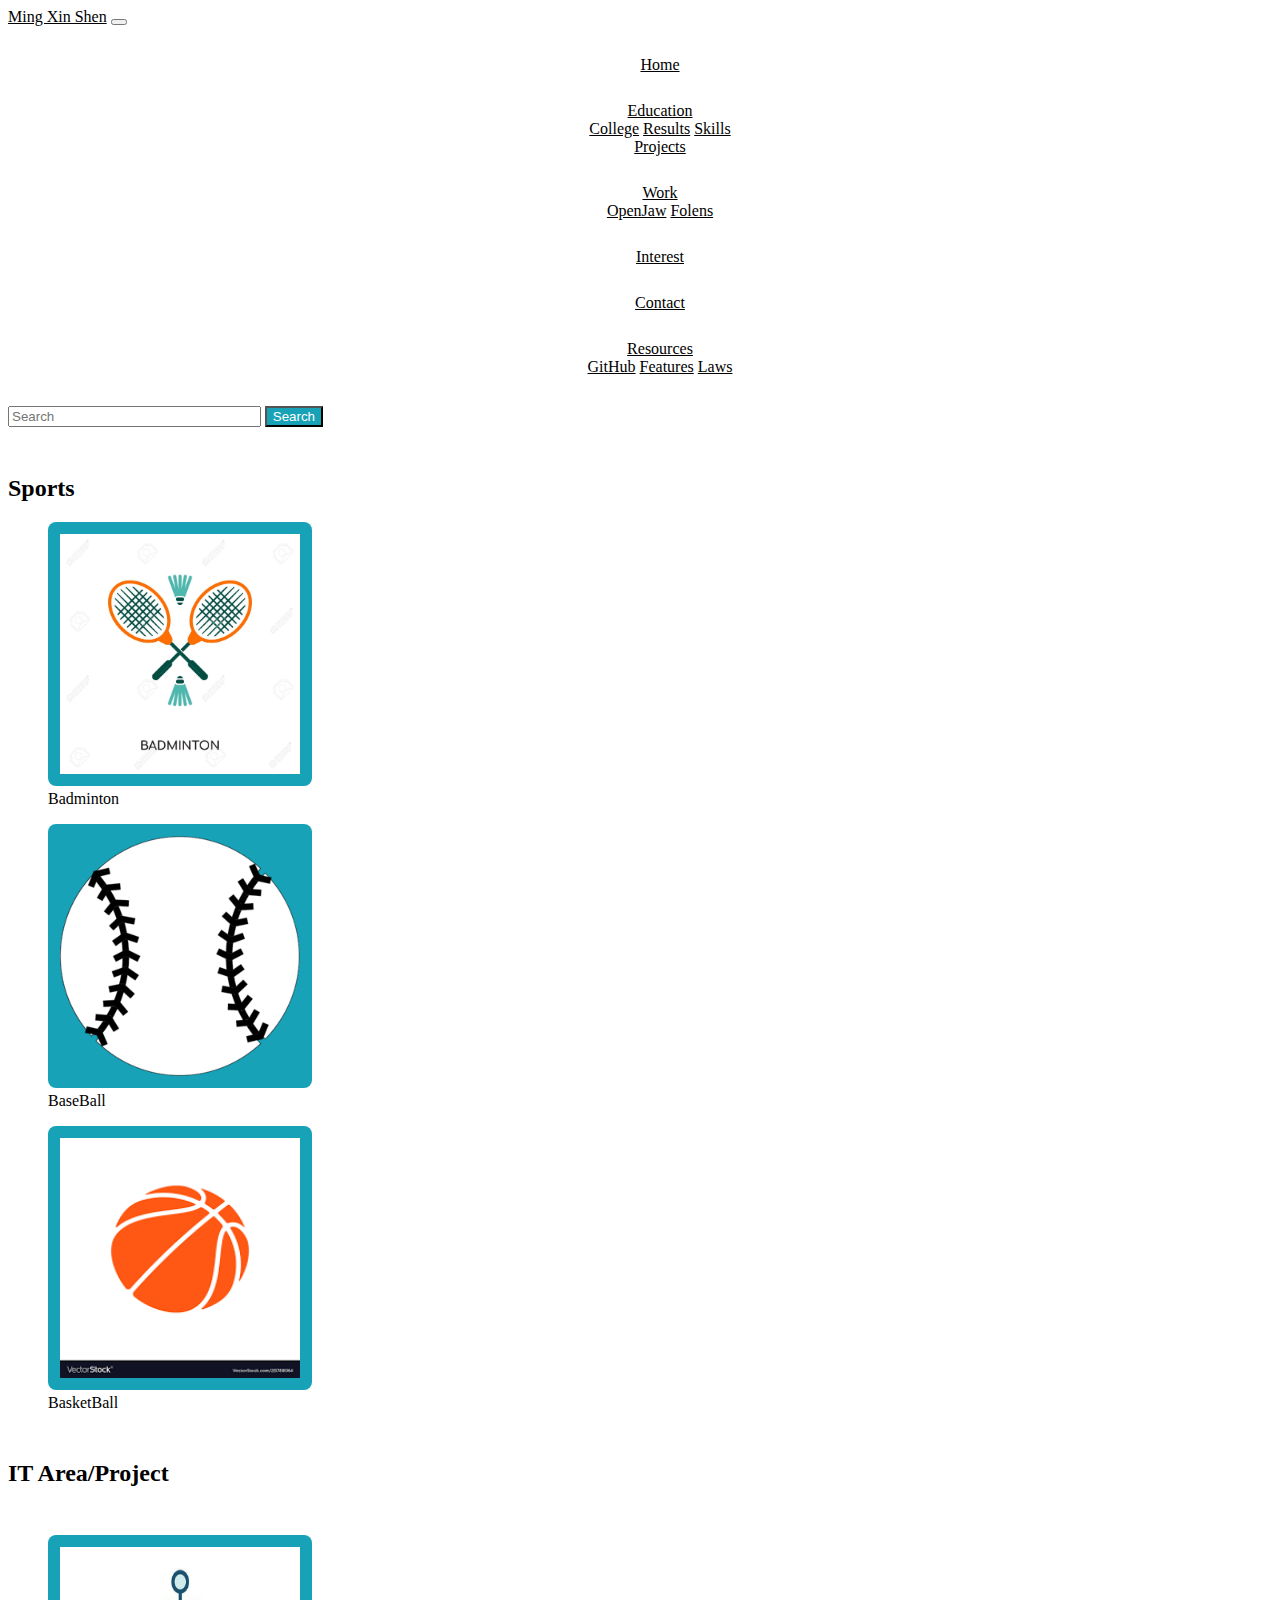
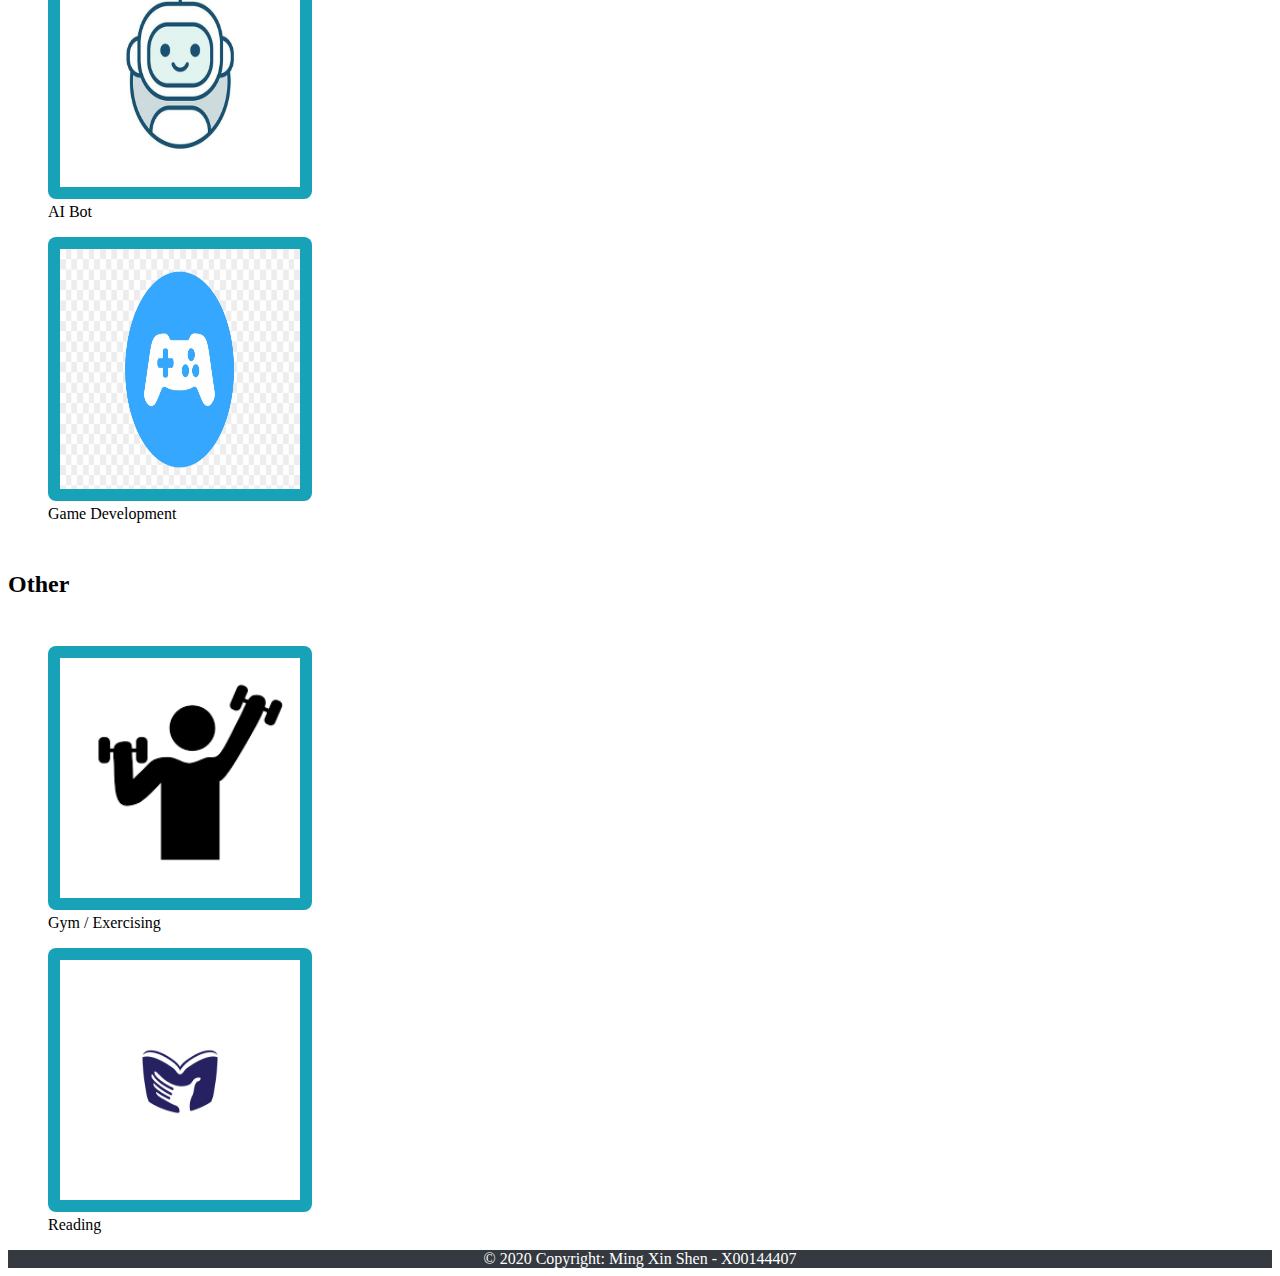
<file: Hobbies.html>
<!doctype html>
<html lang="en">

<head>
    <!-- Required META tags -->
    <meta charset="utf-8">
    <meta name="viewport" content="width=device-width, initial-scale=1, shrink-to-fit=no">

    <!-- Import Bootstrap CSS & Custom CSS -->
    <link rel="stylesheet" href="https://cdn.jsdelivr.net/npm/bootstrap@4.5.3/dist/css/bootstrap.min.css" integrity="sha384-TX8t27EcRE3e/ihU7zmQxVncDAy5uIKz4rEkgIXeMed4M0jlfIDPvg6uqKI2xXr2" crossorigin="anonymous">
    <link rel="stylesheet" href="styles.css">

    <title>Ming Xin Shen</title>

</head>

<body>
    <!-- Nav bar -->
    <nav class="navbar navbar-expand-lg navbar-dark bg-dark">
        <a class="navbar-brand" href="index.html">Ming Xin Shen</a>
        <button class="navbar-toggler" type="button" data-toggle="collapse">
            <span class="navbar-toggler-icon"></span>
        </button>

        <div class="collapse navbar-collapse">
            <ul class="navbar-nav mr-auto">
                <li class="nav-item">
                    <a class="nav-link" href="index.html">Home</a>
                </li>

                <li class="nav-item dropdown">
                    <a class="nav-link dropdown-toggle" href="#" id="navbarDropdown" role="button" data-toggle="dropdown">
                        Education
                    </a>
                    <div class="dropdown-menu">
                        <a class="dropdown-item js-scroll-trigger" href="Education.html#college">College</a>
                        <a class="dropdown-item js-scroll-trigger" href="Education.html#result">Results</a>
                        <a class="dropdown-item js-scroll-trigger" href="Education.html#skills">Skills</a>
                        <div class="dropdown-divider"></div>
                        <a class="dropdown-item js-scroll-trigger" href="Education.html#project">Projects</a>
                    </div>
                </li>

                <li class="nav-item dropdown">
                    <a class="nav-link dropdown-toggle" href="#" id="navbarDropdown" role="button" data-toggle="dropdown">
                        Work
                    </a>
                    <div class="dropdown-menu">
                        <a class="dropdown-item js-scroll-trigger" href="Work.html#openjaw">OpenJaw</a>
                        <a class="dropdown-item js-scroll-trigger" href="Work.html#folens">Folens</a>
                    </div>
                </li>

                <li class="nav-item">
                    <a class="nav-link" href="Hobbies.html">Interest</a>
                </li>

                <li class="nav-item">
                    <a class="nav-link" href="Contact.html">Contact</a>
                </li>

                <li class="nav-item dropdown">
                    <a class="nav-link dropdown-toggle" href="#" id="navbarDropdown" role="button" data-toggle="dropdown">
                        Resources
                    </a>
                    <div class="dropdown-menu">
                        <a class="dropdown-item js-scroll-trigger" href="Resources.html#GitHub">GitHub</a>
                        <a class="dropdown-item js-scroll-trigger" href="Resources.html#Features">Features</a>
                        <a class="dropdown-item js-scroll-trigger" href="Resources.html#Laws">Laws</a>
                    </div>
                </li>

            </ul>

            <input class="form-control mr-3" type="search" placeholder="Search" aria-label="Search" style="width: 20%;">
            <button class="btn my-3" type="submit" style="background-color: #17a2b8;color: white;">Search</button>
        </div>
    </nav>

    <div class="container">
        <h2 class="mt-5"><strong>Sports</strong></h2>
        <div class="row justify-content-center">
            <div class="col-md-6 col-lg-4 mb-5">
                <div class="mx-auto">
                    <figure>
                        <img class="img-fluid rounded" src="Images/hobbiesBadminton.jpg" width="240" height="240" />
                        <figcaption class="mt-3">Badminton</figcaption>
                    </figure>
                </div>
            </div>
            <div class="col-md-6 col-lg-4 mb-5">
                <div class="mx-auto">
                    <figure>
                        <img class="img-fluid rounded" src="Images/hobbiesBaseBall.jpg" width="240" height="240" />
                        <figcaption class="mt-3">BaseBall</figcaption>
                    </figure>
                </div>
            </div>
            <div class="col-md-6 col-lg-4 mb-5">
                <div class="mx-auto">
                    <figure>
                        <img class="img-fluid rounded" src="Images/hobbiesBasketBall.jpg" width="240" height="240" />
                        <figcaption class="mt-3">BasketBall</figcaption>
                    </figure>
                </div>
            </div>

        </div>

        <h2 class="mt-5"><strong>IT Area/Project</strong></h2>
        <div class="row justify-content-center mt-5">
            <div class="col-md-6 col-lg-4 mb-5">
                <div class="mx-auto">
                    <figure>
                        <img class="img-fluid rounded" src="Images/hobbiesBot.jpg" width="240" height="240" />
                        <figcaption class="mt-3">AI Bot</figcaption>
                    </figure>
                </div>
            </div>
            <div class="col-md-6 col-lg-4 mb-5">
                <div class="mx-auto">
                    <figure>
                        <img class="img-fluid rounded" src="Images/hobbiesGame.jpg" width="240" height="240" />
                        <figcaption class="mt-3">Game Development</figcaption>
                    </figure>
                </div>
            </div>
            <div class="col-md-6 col-lg-4 mb-5">
                <div class="mx-auto">
                </div>
            </div>
        </div>

        <h2 class="mt-5"><strong>Other</strong></h2>
        <div class="row justify-content-center mt-5">
            <div class="col-md-6 col-lg-4 mb-5">
                <div class="mx-auto">
                    <figure>
                        <img class="img-fluid rounded" src="Images/hobbiesExercising.jpg" width="240" height="240" />
                        <figcaption class="mt-3">Gym / Exercising</figcaption>
                    </figure>
                </div>
            </div>
            <div class="col-md-6 col-lg-4 mb-5">
                <div class="mx-auto">
                    <figure>
                        <img class="img-fluid rounded" src="Images/hobbiesReading.jpg" width="240" height="240" />
                        <figcaption class="mt-3">Reading</figcaption>
                    </figure>
                </div>
            </div>
            <div class="col-md-6 col-lg-4 mb-5">
                <div class="mx-auto">
                </div>
            </div>
        </div>



    </div>





    <footer class="page-footer font-small">

        <!-- Copyright -->
        <div class="footer-copyright text-center py-3">© 2020 Copyright: Ming Xin Shen - X00144407
        </div>
        <!-- Copyright -->

    </footer>

    <!-- Import jQuery and Bootstrap Bundle (which Popper are included) -->
    <script src="https://code.jquery.com/jquery-3.5.1.slim.min.js" integrity="sha384-DfXdz2htPH0lsSSs5nCTpuj/zy4C+OGpamoFVy38MVBnE+IbbVYUew+OrCXaRkfj" crossorigin="anonymous"></script>
    <script src="https://cdn.jsdelivr.net/npm/bootstrap@4.5.3/dist/js/bootstrap.bundle.min.js" integrity="sha384-ho+j7jyWK8fNQe+A12Hb8AhRq26LrZ/JpcUGGOn+Y7RsweNrtN/tE3MoK7ZeZDyx" crossorigin="anonymous"></script>

</body>

</html>
</file>
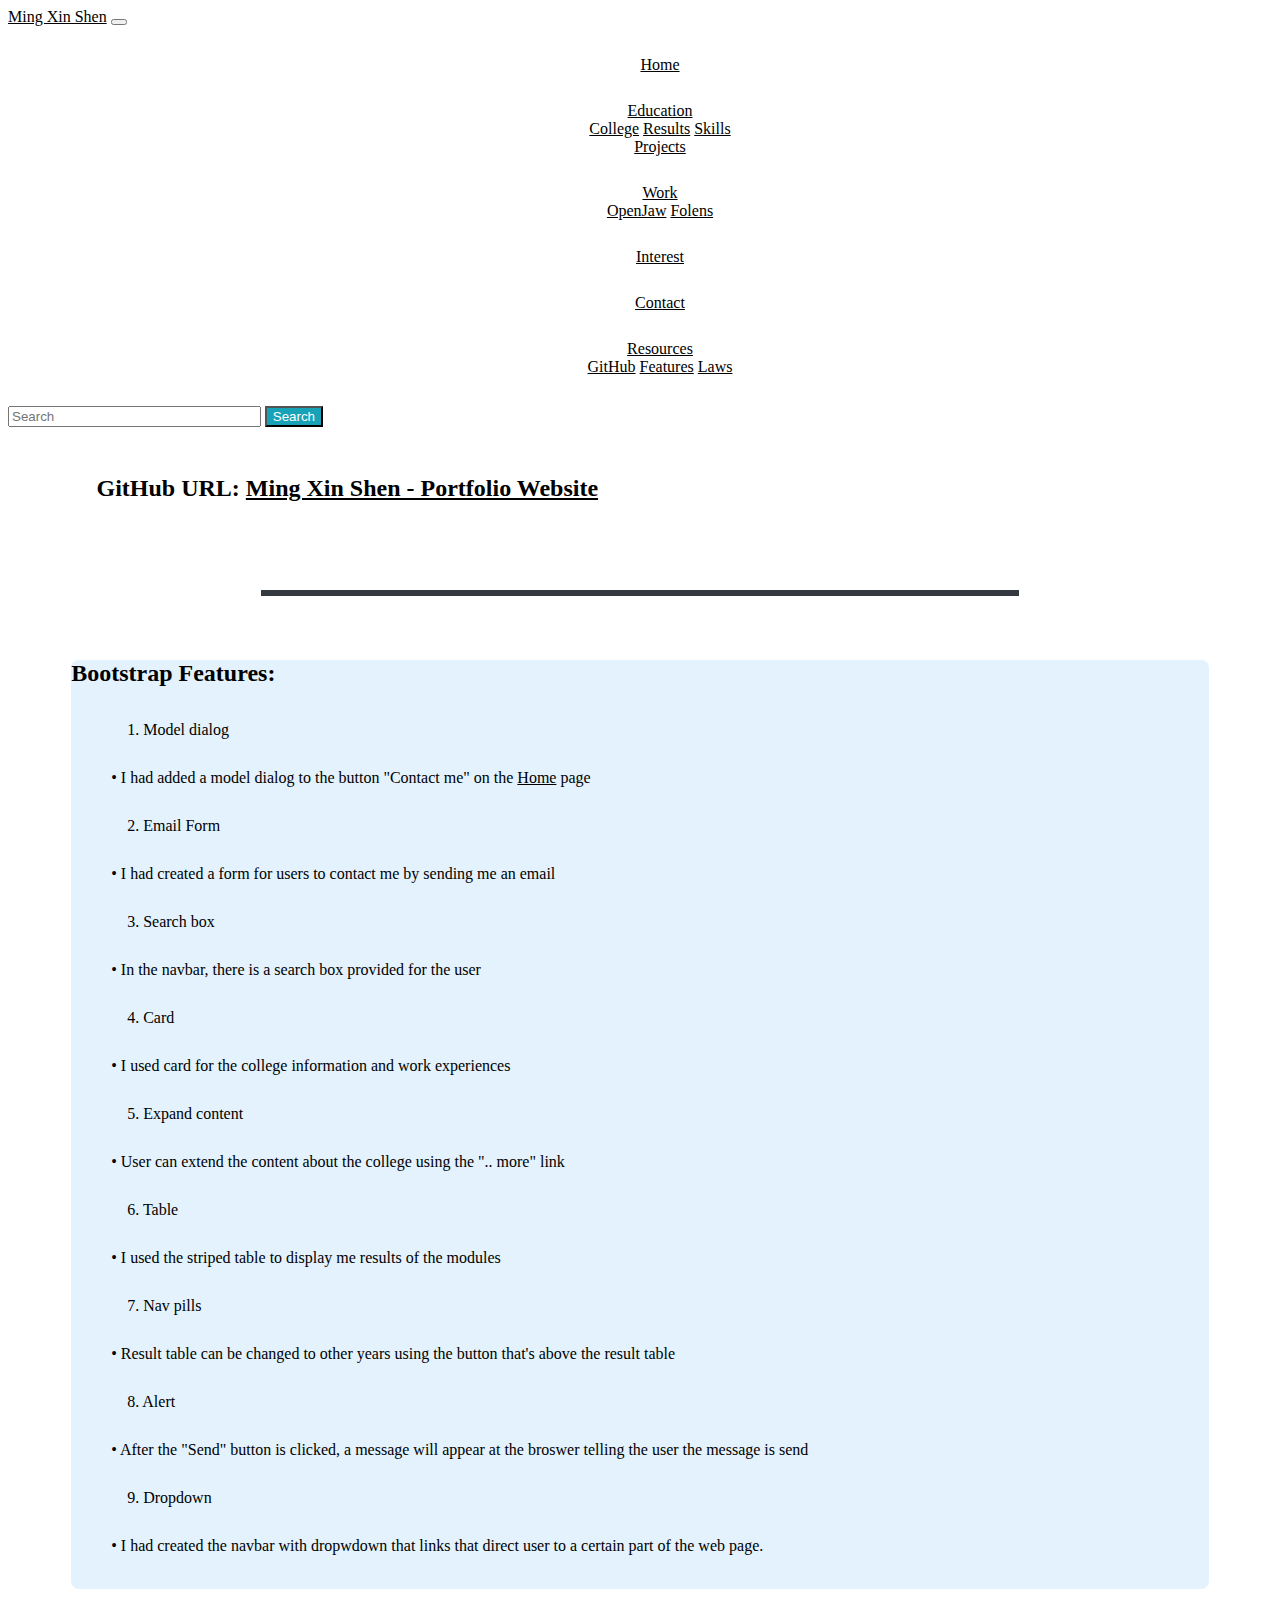
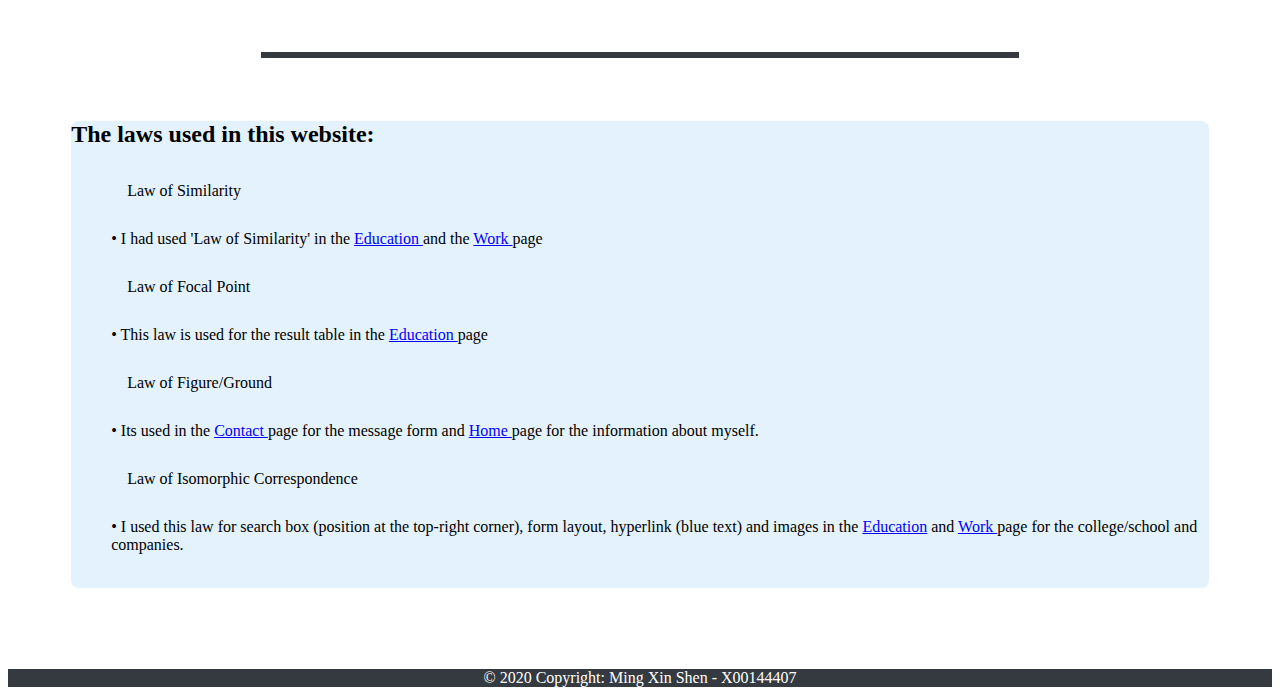
<file: Resources.html>
<!doctype html>
<html lang="en">

<head>
    <!-- Required META tags -->
    <meta charset="utf-8">
    <meta name="viewport" content="width=device-width, initial-scale=1, shrink-to-fit=no">

    <!-- Import Bootstrap CSS & Custom CSS -->
    <link rel="stylesheet" href="https://cdn.jsdelivr.net/npm/bootstrap@4.5.3/dist/css/bootstrap.min.css" integrity="sha384-TX8t27EcRE3e/ihU7zmQxVncDAy5uIKz4rEkgIXeMed4M0jlfIDPvg6uqKI2xXr2" crossorigin="anonymous">
    <link rel="stylesheet" href="styles.css">

    <title>Ming Xin Shen</title>

</head>

<body>
    <!-- Nav bar -->
    <nav class="navbar navbar-expand-lg navbar-dark bg-dark">
        <a class="navbar-brand" href="index.html">Ming Xin Shen</a>
        <button class="navbar-toggler" type="button" data-toggle="collapse">
            <span class="navbar-toggler-icon"></span>
        </button>

        <div class="collapse navbar-collapse">
            <ul class="navbar-nav mr-auto">
                <li class="nav-item">
                    <a class="nav-link" href="index.html">Home</a>
                </li>

                <li class="nav-item dropdown">
                    <a class="nav-link dropdown-toggle" href="#" id="navbarDropdown" role="button" data-toggle="dropdown">
                        Education
                    </a>
                    <div class="dropdown-menu">
                        <a class="dropdown-item js-scroll-trigger" href="Education.html#college">College</a>
                        <a class="dropdown-item js-scroll-trigger" href="Education.html#result">Results</a>
                        <a class="dropdown-item js-scroll-trigger" href="Education.html#skills">Skills</a>
                        <div class="dropdown-divider"></div>
                        <a class="dropdown-item js-scroll-trigger" href="Education.html#project">Projects</a>
                    </div>
                </li>

                <li class="nav-item dropdown">
                    <a class="nav-link dropdown-toggle" href="#" id="navbarDropdown" role="button" data-toggle="dropdown">
                        Work
                    </a>
                    <div class="dropdown-menu">
                        <a class="dropdown-item js-scroll-trigger" href="Work.html#openjaw">OpenJaw</a>
                        <a class="dropdown-item js-scroll-trigger" href="Work.html#folens">Folens</a>
                    </div>
                </li>

                <li class="nav-item">
                    <a class="nav-link" href="Hobbies.html">Interest</a>
                </li>

                <li class="nav-item">
                    <a class="nav-link" href="Contact.html">Contact</a>
                </li>

                <li class="nav-item dropdown">
                    <a class="nav-link dropdown-toggle" href="#" id="navbarDropdown" role="button" data-toggle="dropdown">
                        Resources
                    </a>
                    <div class="dropdown-menu">
                        <a class="dropdown-item js-scroll-trigger" href="Resources.html#GitHub">GitHub</a>
                        <a class="dropdown-item js-scroll-trigger" href="Resources.html#Features">Features</a>
                        <a class="dropdown-item js-scroll-trigger" href="Resources.html#Laws">Laws</a>
                    </div>
                </li>

            </ul>

            <input class="form-control mr-3" type="search" placeholder="Search" aria-label="Search" style="width: 20%;">
            <button class="btn my-3" type="submit" style="background-color: #17a2b8;color: white;">Search</button>
        </div>
    </nav>

    <div class="container">
        <div id="githubURL" class="mt-5">
            <a id="GitHub" style="display:none;"></a>
            <h2>
                <p>
                    <label class="mr-3">GitHub URL: </label>
                    <a class="mx-3 mb-3" href="https://mingxshen.github.io/CA2/index.html" target="_blank">
                    Ming Xin Shen - Portfolio Website</a>
                </p>
            </h2>
        </div>

        <hr id="lineBreakResource">

        <div id="featureDetails">
            <h2 class="pt-2 pl-3"><strong><a id="Features">Bootstrap Features:</a></strong></h2>
            <ol>
                <li style="text-align: left;">1. Model dialog</li>
                <p class="ml-5">
                    <span class="pl-3 mr-3">&#8226;</span> I had added a model dialog to the button "Contact me" on the
                    <a href="index.html">Home</a> page
                </p>
                <li style="text-align: left;">2. Email Form</li>
                <p class="ml-5">
                    <span class="pl-3 mr-3">&#8226;</span> I had created a form for users to contact me by sending me an email
                </p>
                <li style="text-align: left;">3. Search box</li>
                <p class="ml-5">
                    <span class="pl-3 mr-3">&#8226;</span> In the navbar, there is a search box provided for the user
                </p>
                <li style="text-align: left;">4. Card</li>
                <p class="ml-5">
                    <span class="pl-3 mr-3">&#8226;</span> I used card for the college information and work experiences
                </p>
                <li style="text-align: left;">5. Expand content</li>
                <p class="ml-5">
                    <span class="pl-3 mr-3">&#8226;</span> User can extend the content about the college using the ".. more" link
                </p>
                <li style="text-align: left;">6. Table</li>
                <p class="ml-5">
                    <span class="pl-3 mr-3">&#8226;</span> I used the striped table to display me results of the modules
                </p>
                <li style="text-align: left;">7. Nav pills</li>
                <p class="ml-5">
                    <span class="pl-3 mr-3">&#8226;</span> Result table can be changed to other years using the button that's above the result table
                </p>
                <li style="text-align: left;">8. Alert</li>
                <p class="ml-5">
                    <span class="pl-3 mr-3">&#8226;</span> After the "Send" button is clicked, a message will appear at the broswer telling the user the message is send
                </p>
                <li style="text-align: left;">9. Dropdown</li>
                <p class="ml-5">
                    <span class="pl-3 mr-3">&#8226;</span> I had created the navbar with dropwdown that links that direct user to a certain part of the web page.
                </p>
            </ol>
            <br />
        </div>

        <hr id="lineBreakResource">

        <div id="featureDetails">
            <h2 class="pt-2 pl-3"><strong><a id="Laws">The laws used in this website:</a></strong></h2>
            <ul>
                <li style="text-align: left;">Law of Similarity</li>
                <p class="ml-5">
                    <span class="pl-3 mr-3">&#8226;</span> I had used 'Law of Similarity' in the
                    <a href="Education.html#college" style="color:blue;">
                        Education
                    </a> and the
                    <a href="Work.html#openjaw" style="color:blue;">
                        Work
                    </a> page
                </p>
                <li style="text-align: left;">Law of Focal Point</li>
                <p class="ml-5">
                    <span class="pl-3 mr-3">&#8226;</span> This law is used for the result table in the
                    <a href="Education.html#result" style="color:blue;">
                        Education
                    </a> page
                </p>
                <li style="text-align: left;">Law of Figure/Ground</li>
                <p class="ml-5">
                    <span class="pl-3 mr-3">&#8226;</span> Its used in the
                    <a href="Contact.html" style="color:blue;">
                        Contact
                    </a> page for the message form and
                    <a href="Contact.html" style="color:blue;">
                        Home
                    </a> page for the information about myself.
                </p>
                <li style="text-align: left;">Law of Isomorphic Correspondence</li>
                <p class="ml-5">
                    <span class="pl-3 mr-3">&#8226;</span> I used this law for search box (position at the top-right corner), form layout, hyperlink (blue text) and images in the <a href="Education.html#college" style="color:blue;">Education</a> and
                    <a href="Work.html#openjaw" style="color:blue;">
                        Work
                    </a> page for the college/school and companies.
                </p>
            </ul>
            <br />
        </div>

    </div>
    <br />


    <footer class="page-footer font-small fixed-bottom">

        <!-- Copyright -->
        <div class="footer-copyright text-center py-3">© 2020 Copyright: Ming Xin Shen - X00144407
        </div>
        <!-- Copyright -->

    </footer>


    <!-- Import jQuery and Bootstrap Bundle (which Popper are included) -->
    <script src="https://code.jquery.com/jquery-3.5.1.slim.min.js" integrity="sha384-DfXdz2htPH0lsSSs5nCTpuj/zy4C+OGpamoFVy38MVBnE+IbbVYUew+OrCXaRkfj" crossorigin="anonymous"></script>
    <script src="https://cdn.jsdelivr.net/npm/bootstrap@4.5.3/dist/js/bootstrap.bundle.min.js" integrity="sha384-ho+j7jyWK8fNQe+A12Hb8AhRq26LrZ/JpcUGGOn+Y7RsweNrtN/tE3MoK7ZeZDyx" crossorigin="anonymous"></script>

</body>

</html>
</file>
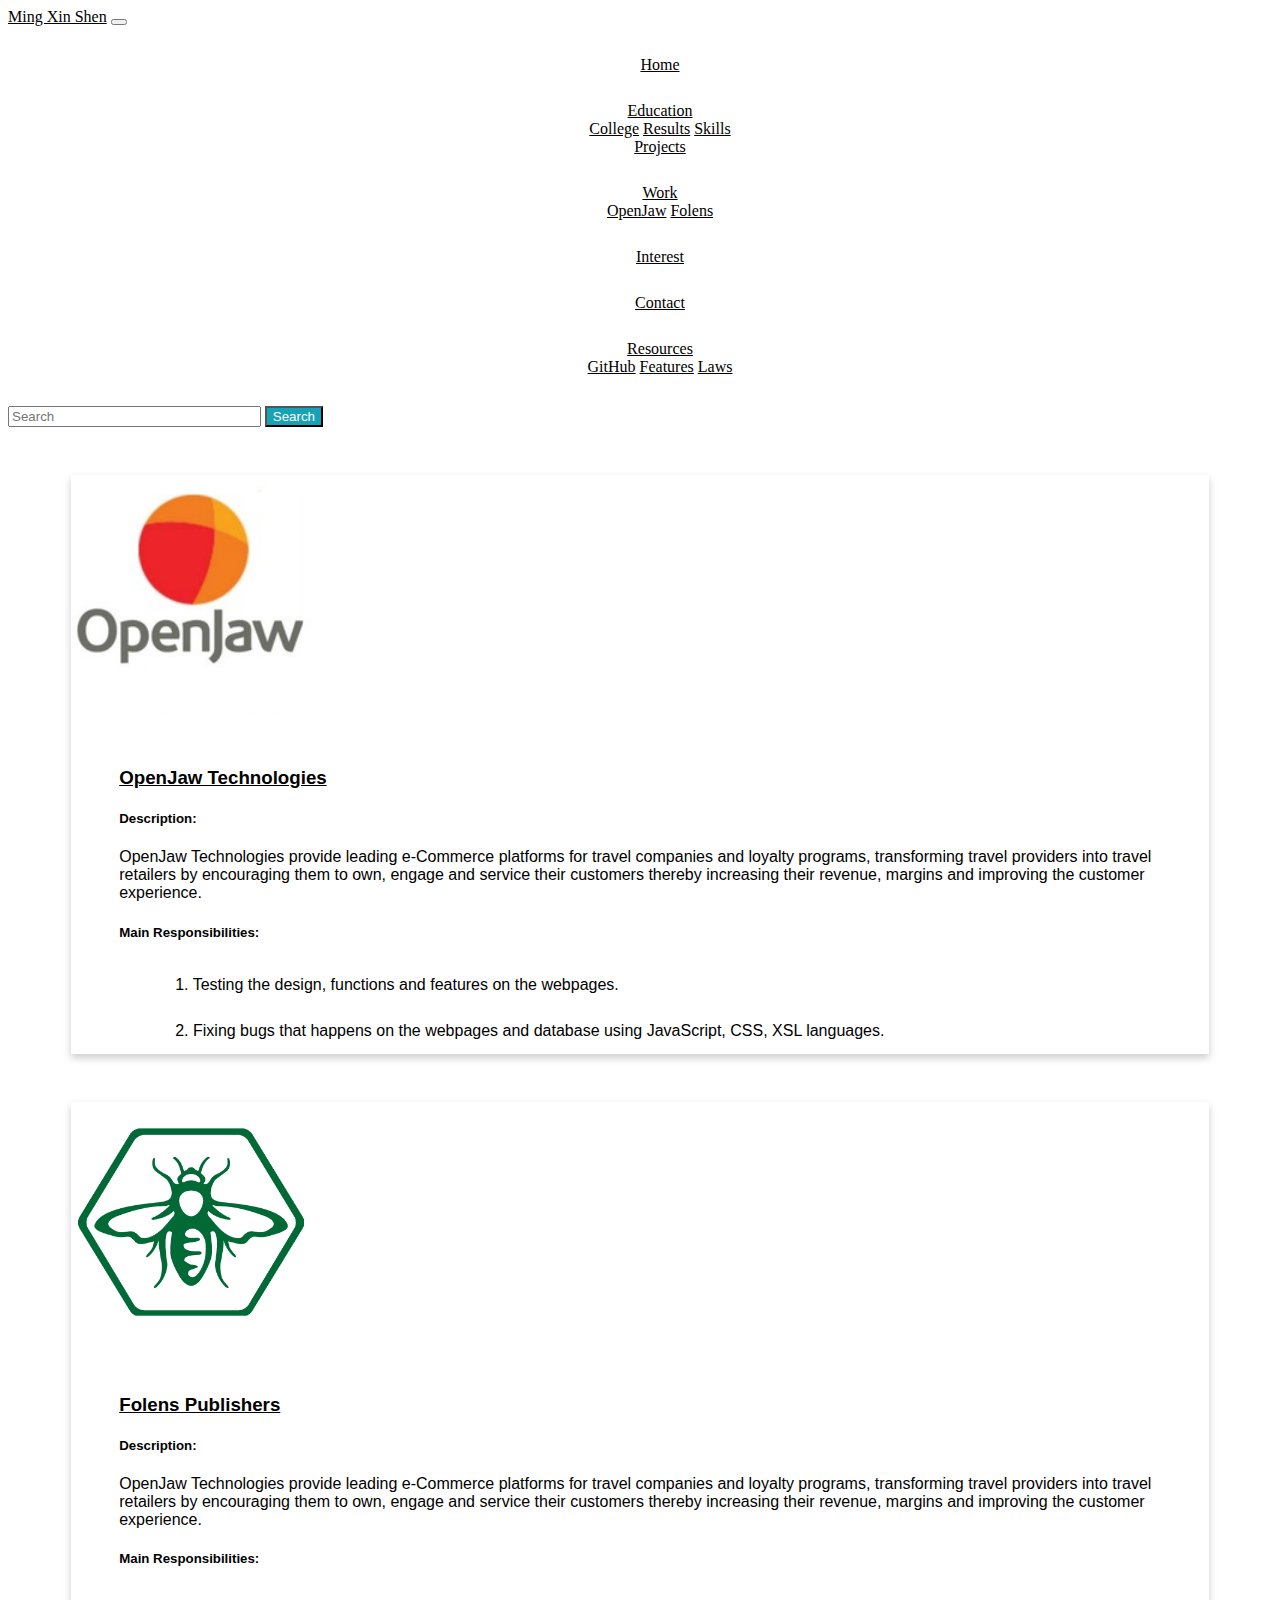
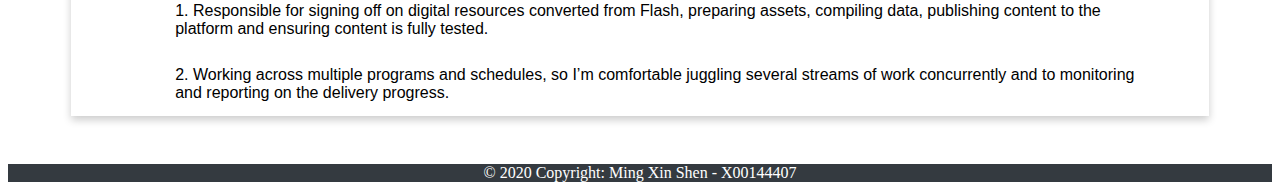
<file: Work.html>
<!doctype html>
<html lang="en">

<head>
    <!-- Required META tags -->
    <meta charset="utf-8">
    <meta name="viewport" content="width=device-width, initial-scale=1, shrink-to-fit=no">

    <!-- Import Bootstrap CSS & Custom CSS -->
    <link rel="stylesheet" href="https://cdn.jsdelivr.net/npm/bootstrap@4.5.3/dist/css/bootstrap.min.css" integrity="sha384-TX8t27EcRE3e/ihU7zmQxVncDAy5uIKz4rEkgIXeMed4M0jlfIDPvg6uqKI2xXr2" crossorigin="anonymous">
    <link rel="stylesheet" href="styles.css">

    <title>Ming Xin Shen</title>

</head>

<body>
    <!-- Nav bar -->
    <nav class="navbar navbar-expand-lg navbar-dark bg-dark">
        <a class="navbar-brand" href="index.html">Ming Xin Shen</a>
        <button class="navbar-toggler" type="button" data-toggle="collapse">
            <span class="navbar-toggler-icon"></span>
        </button>

        <div class="collapse navbar-collapse">
            <ul class="navbar-nav mr-auto">
                <li class="nav-item">
                    <a class="nav-link" href="index.html">Home</a>
                </li>

                <li class="nav-item dropdown">
                    <a class="nav-link dropdown-toggle" href="#" id="navbarDropdown" role="button" data-toggle="dropdown">
                        Education
                    </a>
                    <div class="dropdown-menu">
                        <a class="dropdown-item js-scroll-trigger" href="Education.html#college">College</a>
                        <a class="dropdown-item js-scroll-trigger" href="Education.html#result">Results</a>
                        <a class="dropdown-item js-scroll-trigger" href="Education.html#skills">Skills</a>
                        <div class="dropdown-divider"></div>
                        <a class="dropdown-item js-scroll-trigger" href="Education.html#project">Projects</a>
                    </div>
                </li>

                <li class="nav-item dropdown">
                    <a class="nav-link dropdown-toggle" href="#" id="navbarDropdown" role="button" data-toggle="dropdown">
                        Work
                    </a>
                    <div class="dropdown-menu">
                        <a class="dropdown-item js-scroll-trigger" href="Work.html#openjaw">OpenJaw</a>
                        <a class="dropdown-item js-scroll-trigger" href="Work.html#folens">Folens</a>
                    </div>
                </li>

                <li class="nav-item">
                    <a class="nav-link" href="Hobbies.html">Interest</a>
                </li>

                <li class="nav-item">
                    <a class="nav-link" href="Contact.html">Contact</a>
                </li>

                <li class="nav-item dropdown">
                    <a class="nav-link dropdown-toggle" href="#" id="navbarDropdown" role="button" data-toggle="dropdown">
                        Resources
                    </a>
                    <div class="dropdown-menu">
                        <a class="dropdown-item js-scroll-trigger" href="Resources.html#GitHub">GitHub</a>
                        <a class="dropdown-item js-scroll-trigger" href="Resources.html#Features">Features</a>
                        <a class="dropdown-item js-scroll-trigger" href="Resources.html#Laws">Laws</a>
                    </div>
                </li>

            </ul>

            <input class="form-control mr-3" type="search" placeholder="Search" aria-label="Search" style="width: 20%;">
            <button class="btn my-3" type="submit" style="background-color: #17a2b8;color: white;">Search</button>
        </div>
    </nav>

    <div class="container">

        <div id="OpenJawWork" class="mb-5">
            <a id="openjaw" style="display:none;"></a>
            <div id="OpenJawTechnologies" class="card">
                <a href="https://www.openjawtech.com/" target="_blank">
                    <img id="ojImg" src="Images/openjaw.jpg" alt="TU Dublin" width="240" height="240" class="rounded mt-3 ml-3">
                </a>
                <div id="workContent">
                    <h3 class="mt-3">
                        <a href="https://www.it-tallaght.ie/" target="_blank"><strong>OpenJaw Technologies</strong></a>
                    </h3>
                    <p class="limit-lines m-3">
                        <h5>Description:</h5>
                        <p class="p-3">
                            OpenJaw Technologies provide leading e-Commerce platforms for travel companies and loyalty programs, transforming travel providers into travel retailers by encouraging them to own, engage and service their customers thereby increasing their revenue, margins
                            and improving the customer experience.
                        </p>
                        <h5>Main Responsibilities:</h5>
                        <p>
                            <ol>
                                <li style="text-align: left;">1. Testing the design, functions and features on the webpages.
                                </li>
                                <li style="text-align: left;">2. Fixing bugs that happens on the webpages and database using JavaScript, CSS, XSL languages.</li>
                            </ol>
                        </p>
                    </p>
                </div>
            </div>
        </div>



        <div id="FolensWork" class="mb-5">
            <a id="folens" style="display:none;"></a>
            <div id="FolensPub" class="card mb-5">
                <a href="https://www.folens.ie/" target="_blank ">
                    <img id="folensImg " src="Images/folens.jpg " alt="St Marks CS" width="240" height="240" class="rounded mt-3 ml-3">
                </a>
                <div id="workContent">
                    <h3 class="mt-3">
                        <a href="https://stmarkscs.ie/ " target="_blank "><strong>Folens Publishers</strong></a>
                    </h3>
                    <p class="limit-lines m-3 ">
                        <h5>Description:</h5>
                        <p class="p-3">
                            OpenJaw Technologies provide leading e-Commerce platforms for travel companies and loyalty programs, transforming travel providers into travel retailers by encouraging them to own, engage and service their customers thereby increasing their revenue, margins
                            and improving the customer experience.
                        </p>
                        <h5>Main Responsibilities:</h5>
                        <p>
                            <ol type="1">
                                <li style="text-align: left;">1. Responsible for signing off on digital resources converted from Flash, preparing assets, compiling data, publishing content to the platform and ensuring content is fully tested.</li>
                                <li style="text-align: left;">2. Working across multiple programs and schedules, so I’m comfortable juggling several streams of work concurrently and to monitoring and reporting on the delivery progress.</li>
                            </ol>
                        </p>
                    </p>
                </div>
            </div>
        </div>
    </div>




    <footer class="page-footer font-small">

        <!-- Copyright -->
        <div class="footer-copyright text-center py-3">© 2020 Copyright: Ming Xin Shen - X00144407
        </div>
        <!-- Copyright -->

    </footer>

    <!-- Import jQuery and Bootstrap Bundle (which Popper are included) -->
    <script src="https://code.jquery.com/jquery-3.5.1.slim.min.js" integrity="sha384-DfXdz2htPH0lsSSs5nCTpuj/zy4C+OGpamoFVy38MVBnE+IbbVYUew+OrCXaRkfj" crossorigin="anonymous"></script>
    <script src="https://cdn.jsdelivr.net/npm/bootstrap@4.5.3/dist/js/bootstrap.bundle.min.js" integrity="sha384-ho+j7jyWK8fNQe+A12Hb8AhRq26LrZ/JpcUGGOn+Y7RsweNrtN/tE3MoK7ZeZDyx" crossorigin="anonymous"></script>

</body>

</html>
</file>
<file: styles.css>
li {
    display: block;
    text-align: center;
    padding: 14px 16px;
    text-decoration: none;
}

a {
    color: black;
}

.navbar .a {
    color: white;
}

a:hover {
    text-decoration: none;
    /* Remove underline from hyperlinks */
}

.container-fluid {
    background-color: white;
    clear: both;
}

.mt-5 {
    margin-top: 3rem !important;
}

.mb-2 {
    margin-top: .5rem !important;
}

.rounded {
    border-radius: .5rem !important;
}

.container-fluid {
    background-image: url("Images/home_BGImage.jpg");
    background-repeat: no-repeat;
    background-size: cover;
    min-height: auto;
}

#intro {
    color: white;
}

#introDetails {
    background-color: #343a40;
    border: 5px;
    border-radius: 8px;
    width: 80%;
    margin: 10%;
    color: white;
}

footer {
    left: 0;
    width: 100%;
    background-color: #343a40;
    color: white;
    text-align: center;
}

#CollegeInfo .mb-5 {
    margin-bottom: 7rem !important;
}

.card {
    box-shadow: 0 4px 8px 0 rgba(0, 0, 0, 0.2);
    max-width: 400px;
    margin: auto;
    margin-top: 3rem;
    text-align: center;
    font-family: arial;
}

#TUDublin {
    float: left;
}

#StMarksCS {
    float: right;
}

#moreCollege {
    display: none;
}

#moreSchool {
    display: none;
}

#ResultSection {
    clear: both;
}

#ResultSection .m-5 {
    margin-top: 3rem !important;
    margin-bottom: 4rem;
}

#year4 {
    display: inline;
}

#year3 {
    display: none;
}

#year2 {
    display: none;
}

#year1 {
    display: none;
}

#emailformModel {
    border-radius: 6px;
    padding: 14px;
    width: 100%;
    clear: both;
}

#sendbtn {
    background-color: #17a2b8;
    color: white;
    padding: 7px 14px;
    border: none;
    border-radius: 4px;
}

#email {
    width: 50%;
}

#name {
    width: 50%;
}

#emailform {
    border-radius: 6px;
    padding: 14px;
    background-color: #e3f2fd;
    width: 60%;
    clear: both;
}

#contactDetails {
    float: left;
}

#socialMedia {
    float: right;
}

.fa {
    padding: 20px;
    font-size: 30px;
    width: 30px;
    text-align: center;
    text-decoration: none;
    margin: 5px 2px;
    border-radius: 50%;
}

.fa:hover {
    opacity: 0.7;
}

.fa-facebook {
    background: #3B5998;
    color: white;
}

.fa-linkedin {
    background: #007bb5;
    color: white;
}

.fa-github {
    background: #343a40;
    color: white;
}

#lineBreak {
    height: 6px;
    border-width: 0;
    color: gray;
    background-color: #343a40;
    clear: both;
    width: 80%;
}

#ProjectSection .m-5 {
    margin-top: 3rem !important;
    margin-bottom: 4rem;
}

#BotApp {
    display: block;
}

#TattooApp {
    display: none;
}

#HardwareApp {
    display: none;
}

.img-fluid {
    border-radius: 6px;
    background-color: #17a2b8;
    padding: 12px;
}

#projectDetails .card {
    box-shadow: 0 4px 8px 0 rgba(0, 0, 0, 0.2);
    max-width: 100%;
    margin: auto;
    margin-top: 1.5rem;
    text-align: left;
    font-family: arial;
    padding: 20px;
}

#OpenJawWork .card {
    box-shadow: 0 4px 8px 0 rgba(0, 0, 0, 0.2);
    max-width: 90%;
    margin: auto;
    margin-top: 3rem;
    text-align: left;
    font-family: arial;
}

#OpenJawWork .img {
    float: left;
}

#FolensWork .card {
    box-shadow: 0 4px 8px 0 rgba(0, 0, 0, 0.2);
    max-width: 90%;
    margin: auto;
    margin-top: 3rem;
    text-align: left;
    font-family: arial;
}

#FolensWork .img {
    float: left;
}

#workContent {
    margin: 3rem;
}

#featureDetails {
    background-color: #e3f2fd;
    border: 5px;
    border-radius: 8px;
    width: 90%;
    margin: 5%;
    color: black;
}

#githubURL {
    border: 5px;
    border-radius: 8px;
    width: 90%;
    margin: 7%;
    color: black;
    text-align: left;
}

#lineBreakResource {
    height: 6px;
    border-width: 0;
    color: gray;
    background-color: #343a40;
    clear: both;
    width: 60%;
}

#programmingL {
    display: block;
}

#tools {
    display: none;
}
</file>
